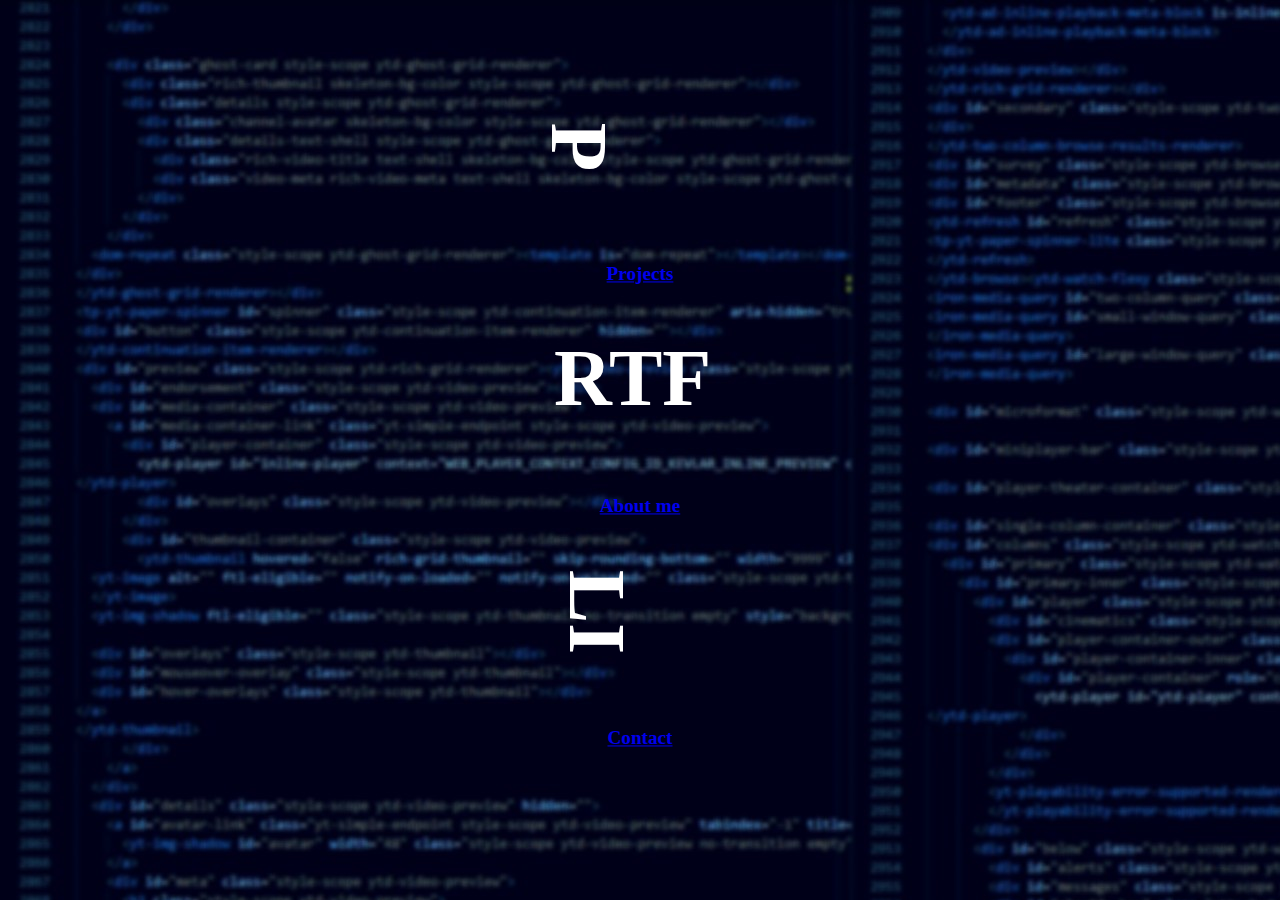
<file: index.html>
<!DOCTYPE html>
<html lang="en">
<head>
  <meta charset="utf-8">
  <meta name="viewport" content="width=device-width, initial-scale=1">
  
  <link href="https://cdn.jsdelivr.net/npm/bootstrap@5.2.0/dist/css/bootstrap.min.css" rel="stylesheet" integrity="sha384-gH2yIJqKdNHPEq0n4Mqa/HGKIhSkIHeL5AyhkYV8i59U5AR6csBvApHHNl/vI1Bx" crossorigin="anonymous">
  <link href="site_files/css/mystyle.css" rel="stylesheet">
  
  <title>My portfolio</title>
</head>

<body style="background-image: url(idei_poze/fundal/bg_pic_edited.jpg);">
  <main>
    <div class="center-element-portfolio">
      <div class="portfolio-text rotate">P</div>
      <a class="btn btn-outline-light btn-lg btn-circle" href="site_files/project/index.html" role="button">
        <div style="margin-top: 50%;">
          Projects
        </div>
      </a>
      <div class="portfolio-text">RTF</div>
      <a class="btn btn-outline-light btn-lg btn-circle" href="site_files/about/index.html" role="button">
        <div style="margin-top: 50%;">
          About me
        </div>
      </a>
      <div class="portfolio-text rotate">LI</div>
      <a class="btn btn-outline-light btn-lg btn-circle" href="site_files/contact/index.html" role="button">
        <div style="margin-top: 50%;">
          Contact
        </div>
      </a>
    </section>
  </main> 
   
  
  <script src="https://cdn.jsdelivr.net/npm/bootstrap@5.2.0/dist/js/bootstrap.bundle.min.js" integrity="sha384-A3rJD856KowSb7dwlZdYEkO39Gagi7vIsF0jrRAoQmDKKtQBHUuLZ9AsSv4jD4Xa" crossorigin="anonymous"></script>
</body>

</html>
</file>
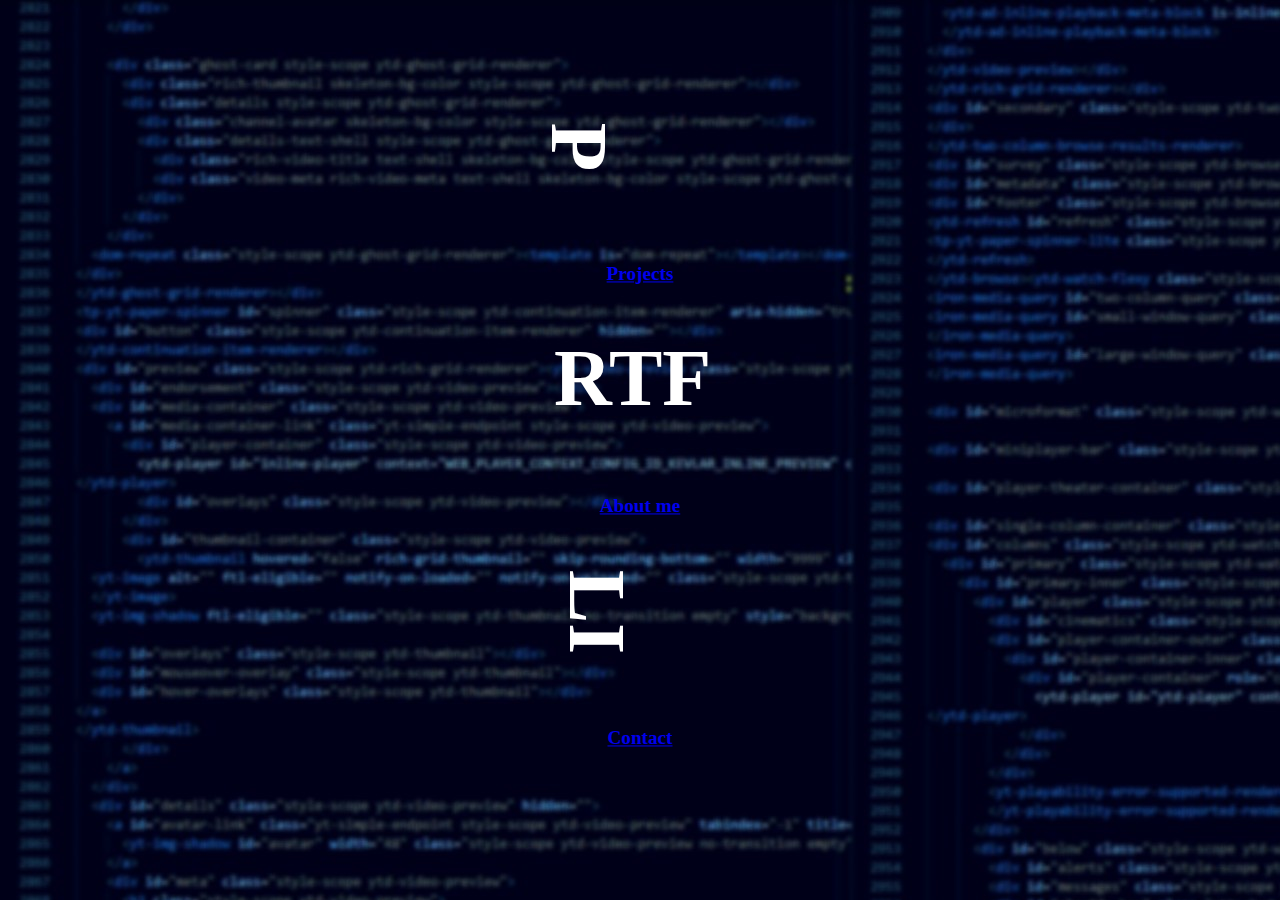
<file: site_files/index.html>
<!DOCTYPE html>
<html lang="en">
<head>
  <meta charset="utf-8">
  <meta name="viewport" content="width=device-width, initial-scale=1">
  
  <link href="https://cdn.jsdelivr.net/npm/bootstrap@5.2.0/dist/css/bootstrap.min.css" rel="stylesheet" integrity="sha384-gH2yIJqKdNHPEq0n4Mqa/HGKIhSkIHeL5AyhkYV8i59U5AR6csBvApHHNl/vI1Bx" crossorigin="anonymous">
  <link href="css/mystyle.css" rel="stylesheet">
  
  <title>My portfolio</title>
</head>

<body style="background-image: url('../idei_poze/fundal/bg_pic_edited.jpg');">
  <main>
    <div class="center-element-portfolio">
      <div class="portfolio-text rotate">P</div>
      <a class="btn btn-outline-light btn-lg btn-circle" href="../site_files/project/index.html" role="button">
        <div style="margin-top: 50%;">
          Projects
        </div>
      </a>
      <div class="portfolio-text">RTF</div>
      <a class="btn btn-outline-light btn-lg btn-circle" href="../site_files/about/index.html" role="button">
        <div style="margin-top: 50%;">
          About me
        </div>
      </a>
      <div class="portfolio-text rotate">LI</div>
      <a class="btn btn-outline-light btn-lg btn-circle" href="../site_files/contact/index.html" role="button">
        <div style="margin-top: 50%;">
          Contact
        </div>
      </a>
    </section>
  </main> 
   
  
  <script src="https://cdn.jsdelivr.net/npm/bootstrap@5.2.0/dist/js/bootstrap.bundle.min.js" integrity="sha384-A3rJD856KowSb7dwlZdYEkO39Gagi7vIsF0jrRAoQmDKKtQBHUuLZ9AsSv4jD4Xa" crossorigin="anonymous"></script>
</body>

</html>
</file>
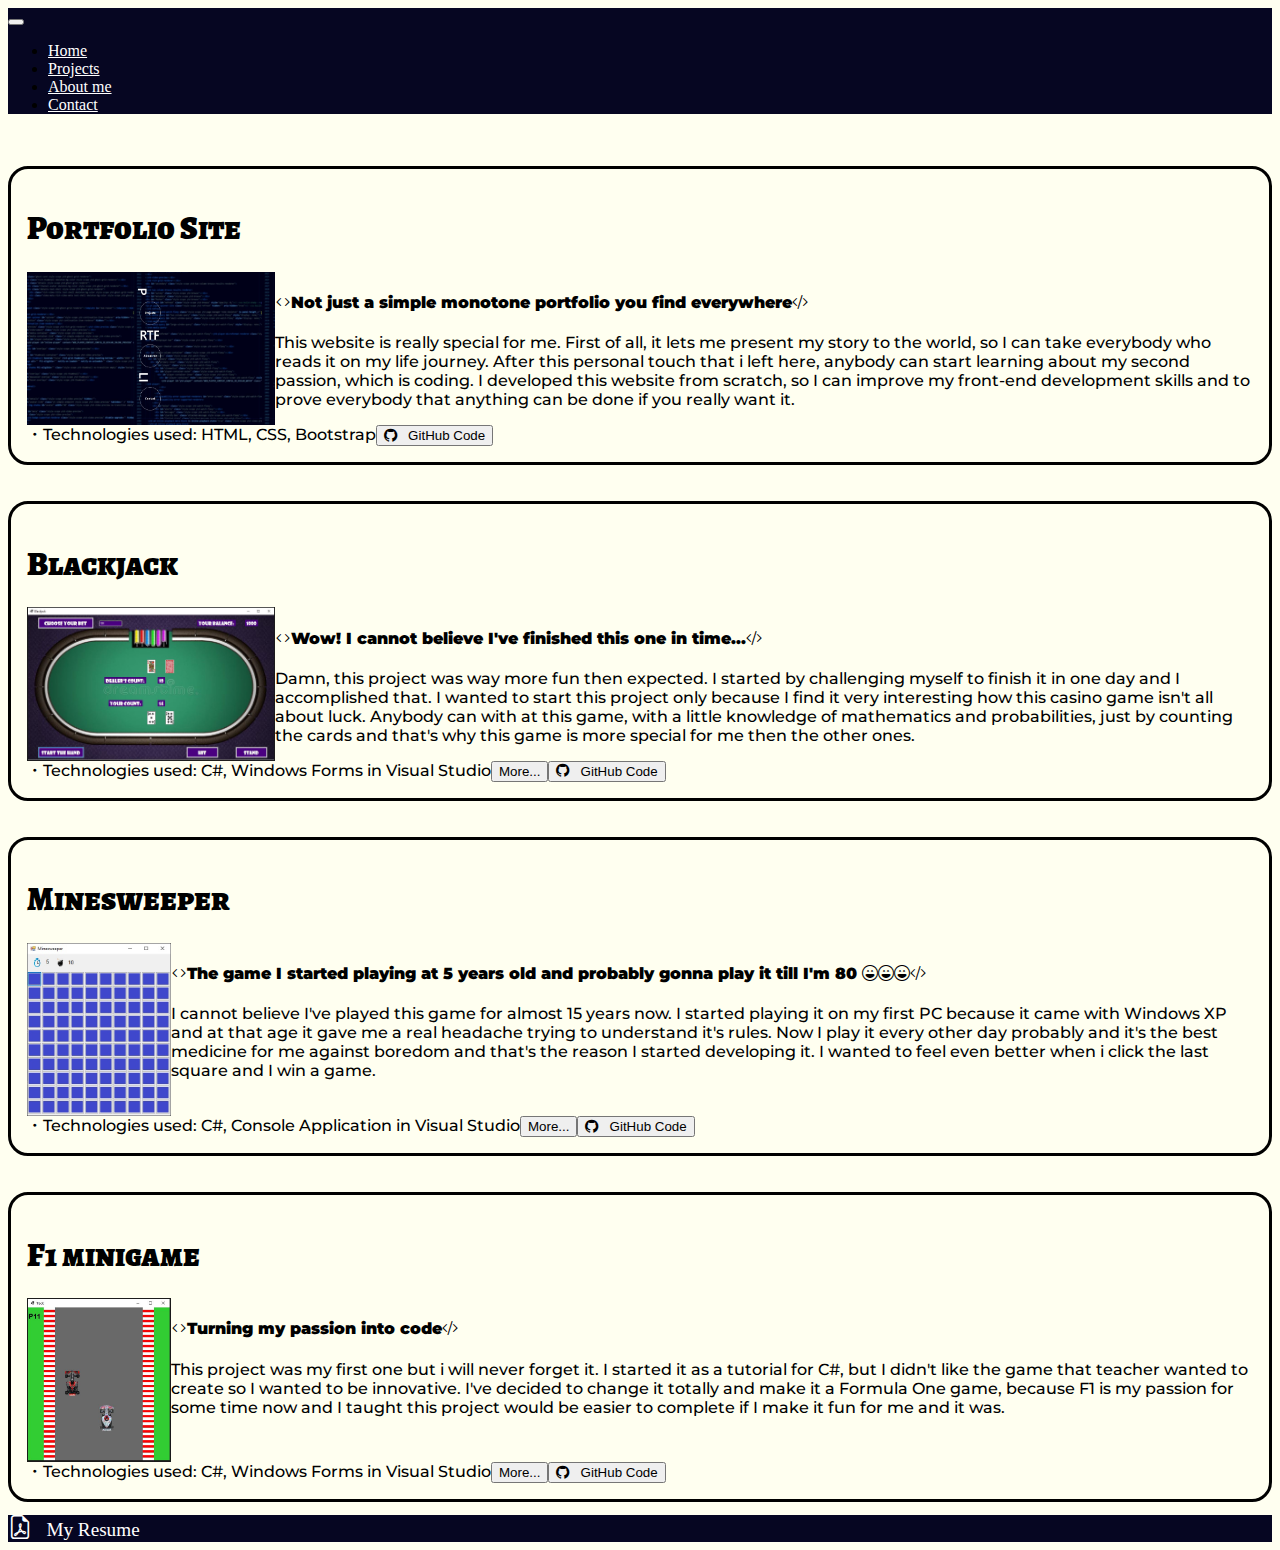
<file: site_files/project/index.html>
<!DOCTYPE html>
<html lang="en">
<head>
    <meta charset="utf-8">
    <meta name="viewport" content="width=device-width, initial-scale=1">
    
    <link rel="stylesheet" href="https://cdn.jsdelivr.net/npm/bootstrap-icons@1.9.1/font/bootstrap-icons.css">
    <link href="https://cdn.jsdelivr.net/npm/bootstrap@5.2.0/dist/css/bootstrap.min.css" rel="stylesheet" integrity="sha384-gH2yIJqKdNHPEq0n4Mqa/HGKIhSkIHeL5AyhkYV8i59U5AR6csBvApHHNl/vI1Bx" crossorigin="anonymous">
    <link href="../css/mystyle.css" rel="stylesheet">
    
    <title>Projects</title>
</head>

<body class="d-flex flex-column min-vh-100">
    
    <header>
        <nav class="navbar navbar-dark navbar-expand-lg sticky-top" style="background-color: rgb(6, 6, 34);">
            
            <button class="ms-5 navbar-toggler" type="button" data-bs-toggle="collapse" data-bs-target="#navbarSupportedContent" aria-controls="navbarSupportedContent" aria-expanded="false" aria-label="Toggle navigation">
                <span class="navbar-toggler-icon"></span>
            </button>
            
            <div class="collapse navbar-collapse" id="navbarSupportedContent">
                <div class="mx-auto">
                    <ul class="navbar-nav mx-auto">
                        <li class="nav-item mx-5 p-2">
                            <a class="navbar-brand" aria-current="page" href="../../index.html" style="color: white;">Home</a>
                        </li>
                        <li class="nav-item mx-5 p-2">
                            <a class="navbar-brand" aria-current="page" href="" style="color: white;">Projects</a>
                        </li>
                        <li class="nav-item mx-5 p-2">
                            <a class="navbar-brand" aria-current="page" href="../about/index.html" style="color: white;">About me</a>
                        </li>
                        <li class="nav-item mx-5 p-2">
                            <a class="navbar-brand" aria-current="page" href="../contact/index.html" style="color: white;">Contact</a>
                        </li>
                    </ul>  
                </div> 
            </div>
            
        </nav>    
    </header>
    
    <main class="mb-5">
        <br><br>
        
        <div class="container-xxl">
            <div style="padding: 1rem; border:0.2rem; border-style: solid; border-radius: 20px;">
                <div>
                    <h1 style="font-family: Alegreya SC;"><b>Portfolio Site</b></h1>
                </div>
                <div style="display: flex;">
                    <img src="../../idei_poze/project_pics/site/site_pic.JPG" class="img-fluid me-2" style="width: 15.5rem;">
                    <div style="font-family: Montserrat; font-weight: 500;">
                        <h4><i class="bi bi-code"></i><b>Not just a simple monotone portfolio you find everywhere</b><i class="bi bi-code-slash"></i></h4>
                        <p>
                            This website is really special for me. First of all, it lets me present my story to the world, so I can take everybody who reads it on my life journey. 
                            After this personal touch that i left here, anybody can start learning about my second passion, which is coding. I developed this website from scratch, 
                            so I can improve my front-end development skills and to prove everybody that anything can be done if you really want it.
                        </p>
                    </div>
                </div>
                <div class="mt-4 me-auto" style="display: flex;">
                    <div style="font-family: Montserrat; font-weight: 500;">
                        <i class="bi bi-dot"></i>Technologies used: HTML, CSS, Bootstrap
                    </div>
                    <div class="ms-auto" style="display: flex;">
                       
                        <a href="https://github.com/Pasca1122/Portofolio-site">
                            <button type="button" class="btn btn-secondary mx-2"><i class="bi bi-github"></i> &nbsp; GitHub Code</button>
                        </a>
                        
                    </div>
                </div>
            </div>
        </div>
        
        <br><br>
        
        <div class="container-xxl">
            <div style="padding: 1rem; border:0.2rem; border-style: solid; border-radius: 20px;">
                <div>
                    <h1 style="font-family: Alegreya SC;"><b>Blackjack</b></h1>
                </div>
                <div style="display: flex;">
                    <img src="../../idei_poze/project_pics/blackjack/main.JPG" class="img-fluid me-2" style="width: 15.5rem;">
                    <div style="font-family: Montserrat; font-weight: 500;">
                        <h4><i class="bi bi-code"></i><b>Wow! I cannot believe I've finished this one in time...</b><i class="bi bi-code-slash"></i></h4>
                        <p>
                            Damn, this project was way more fun then expected. I started by challenging myself to finish it in one day and I accomplished that. 
                            I wanted to start this project only because I find it very interesting how this casino game isn't all about luck. Anybody can with at this 
                            game, with a little knowledge of mathematics and probabilities, just by counting the cards and that's why this game is more special for me then 
                            the other ones.
                        </p>
                    </div> 
                </div>
                <div class="mt-4 me-auto" style="display: flex;">
                    <div style="font-family: Montserrat; font-weight: 500;">
                        <i class="bi bi-dot"></i>Technologies used: C#, Windows Forms in Visual Studio
                    </div>
                    <div class="ms-auto" style="display: flex;">
                        <a href="blackjack.html">
                            <button type="button" class="btn btn-primary">More...</button>
                        </a>
                        <a href="https://github.com/Pasca1122/Blackjack">
                            <button type="button" class="btn btn-secondary mx-2"><i class="bi bi-github"></i> &nbsp; GitHub Code</button>
                        </a> 
                    </div>
                </div>
            </div>
        </div>
        
        <br><br>
        
        <div class="container-xxl">
            <div style="padding: 1rem; border:0.2rem; border-style: solid; border-radius: 20px;">
                <div>
                    <h1 style="font-family: Alegreya SC;"><b>Minesweeper</b></h1>
                </div>
                <div style="display: flex;">                 
                    <img src="../../idei_poze/project_pics/minesweeper/main.JPG" class="img-fluid me-2" style="width: 9rem;">                 
                    <div style="font-family: Montserrat; font-weight: 500;">
                        <h4><i class="bi bi-code"></i><b>The game I started playing at 5 years old and probably gonna play it till I'm 80</b> <i class="bi bi-emoji-laughing"></i><i class="bi bi-emoji-laughing"></i><i class="bi bi-emoji-laughing"></i><i class="bi bi-code-slash"></i></h4>
                        <p class="my-4">
                            I cannot believe I've played this game for almost 15 years now. I started playing it on my first PC because it came with Windows XP 
                            and at that age it gave me a real headache trying to understand it's rules. Now I play it every other day probably and it's the best 
                            medicine for me against boredom and that's the reason I started developing it. I wanted to feel even better when i click the last square 
                            and I win a game.
                        </p>
                    </div>
                </div>
                <div class="mt-4 me-auto" style="display: flex;">
                    <div style="font-family: Montserrat; font-weight: 500;">
                        <i class="bi bi-dot"></i>Technologies used: C#, Console Application in Visual Studio
                    </div>
                    <div class="ms-auto" style="display: flex;">
                        <a href="minesweeper.html">
                            <button type="button" class="btn btn-primary">More...</button>
                        </a>
                        <a href="https://github.com/Pasca1122/Minesweeper">
                            <button type="button" class="btn btn-secondary mx-2"><i class="bi bi-github"></i> &nbsp; GitHub Code</button>
                        </a> 
                    </div>
                </div>
            </div>
        </div>
        
        <br><br>
        
        <div class="container-xxl">
            <div style="padding: 1rem; border:0.2rem; border-style: solid; border-radius: 20px;">
                <div>
                    <h1 style="font-family: Alegreya SC;"><b>F1 minigame</b></h1>
                </div>
                <div style="display: flex;">
                    <img src="../../idei_poze/project_pics/f1-minigame/main.JPG" class="img-fluid me-2" style="width: 9rem;">
                    <div style="font-family: Montserrat; font-weight: 500;">
                        <h4><i class="bi bi-code"></i><b>Turning my passion into code</b><i class="bi bi-code-slash"></i></h4>
                        <p class="my-4">
                            This project was my first one but i will never forget it. I started it as a tutorial for C#, but I didn't like the game 
                            that teacher wanted to create so I wanted to be innovative. I've decided to change it totally and make it a Formula One game, 
                            because F1 is my passion for some time now and I taught this project would be easier to complete if I make it fun for me and it was.
                        </p>
                    </div>
                </div>
                <div class="mt-4 me-auto" style="display: flex;">
                    <div style="font-family: Montserrat; font-weight: 500;">
                        <i class="bi bi-dot"></i>Technologies used: C#, Windows Forms in Visual Studio
                    </div>
                    <div class="ms-auto" style="display: flex;">
                        <a href="f1.html">
                            <button type="button" class="btn btn-primary">More...</button>
                        </a>
                        <a href="https://github.com/Pasca1122/f1-minigame">
                            <button type="button" class="btn btn-secondary mx-2"><i class="bi bi-github"></i> &nbsp; GitHub Code</button>
                        </a> 
                    </div>
                </div>
            </div>
        </div>
        
    </main>
    
    
    <script src="https://cdn.jsdelivr.net/npm/bootstrap@5.2.0/dist/js/bootstrap.bundle.min.js" integrity="sha384-A3rJD856KowSb7dwlZdYEkO39Gagi7vIsF0jrRAoQmDKKtQBHUuLZ9AsSv4jD4Xa" crossorigin="anonymous"></script>
</body>

<footer  class="bd-footer" style="background-color:  rgb(6, 6, 34); margin-top: 1%;">
    <div class="ms-5">
        <div style="font-size: 1.2rem;">
            <a href="../../idei_poze/cv/PascaAlexandruCV.pdf" download><i class="bi bi-file-earmark-pdf" style="font-size: 1.5rem; color: white;"></i></a> 
            <a href="../../idei_poze/cv/PascaAlexandruCV.pdf" style="color: white; text-decoration: none;">&nbsp; My Resume</a>
        </div>
    </div>
</footer>

</html>
</file>
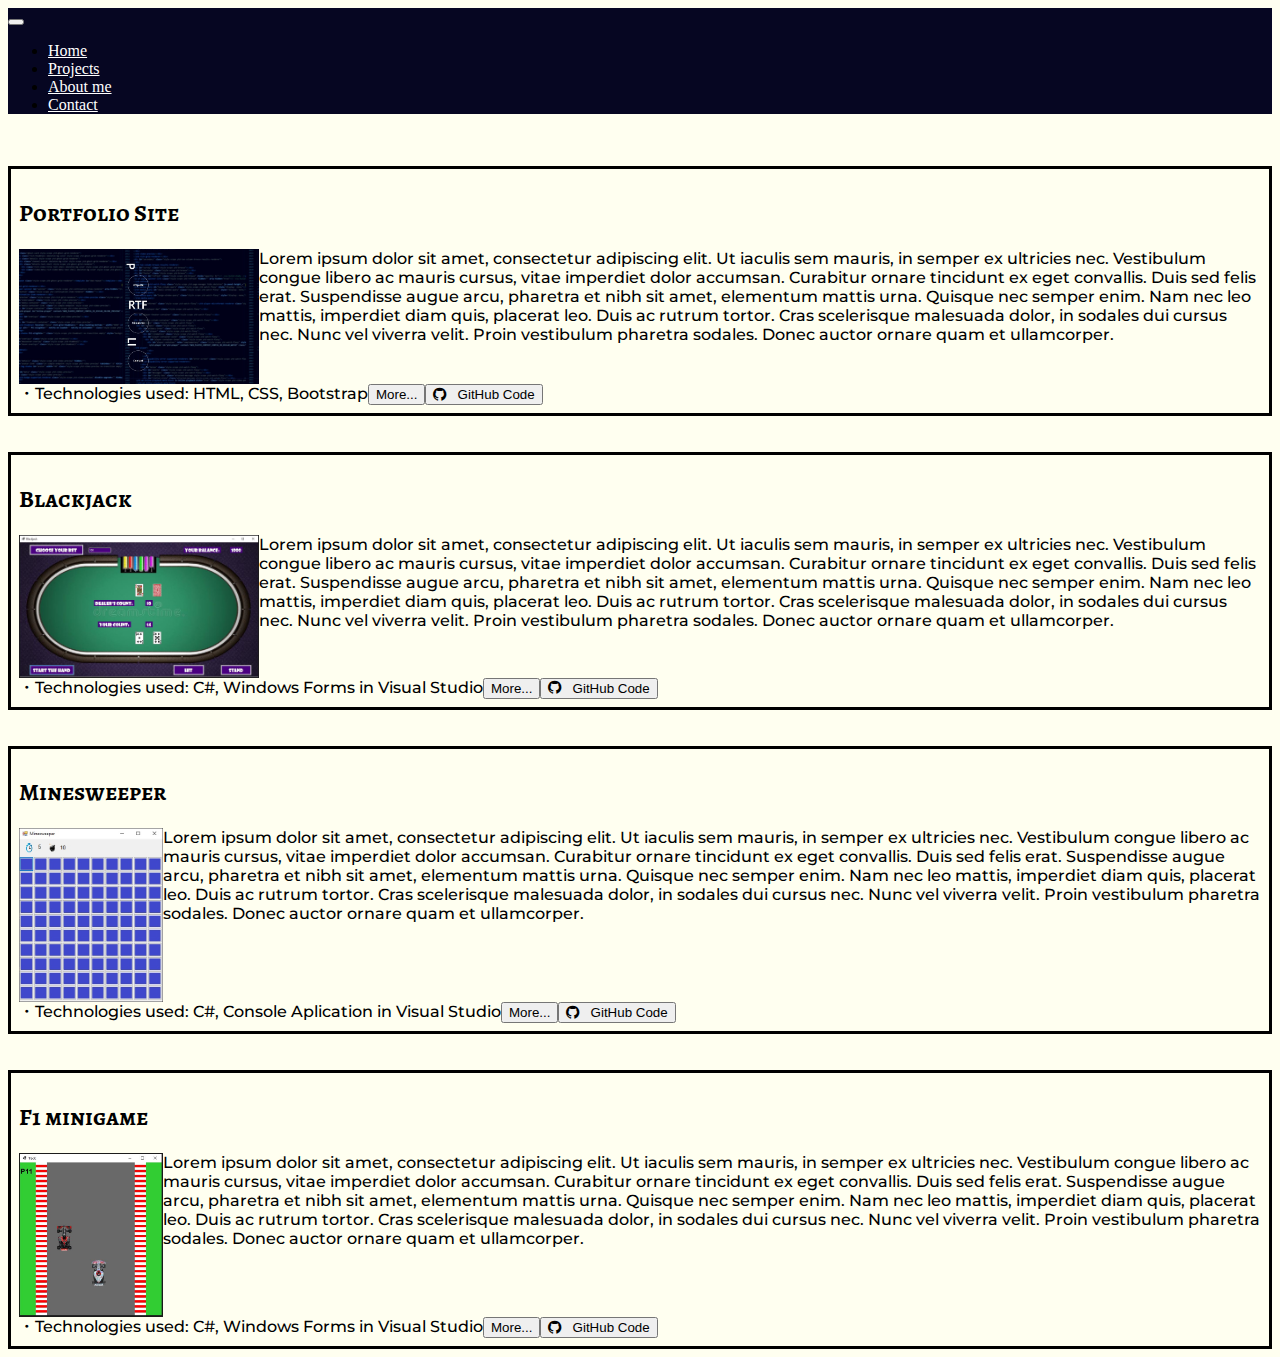
<file: site_files/project.html>
<!DOCTYPE html>
<html lang="en">
<head>
    <meta charset="utf-8">
    <meta name="viewport" content="width=device-width, initial-scale=1">
    
    <link rel="stylesheet" href="https://cdn.jsdelivr.net/npm/bootstrap-icons@1.9.1/font/bootstrap-icons.css">
    <link href="https://cdn.jsdelivr.net/npm/bootstrap@5.2.0/dist/css/bootstrap.min.css" rel="stylesheet" integrity="sha384-gH2yIJqKdNHPEq0n4Mqa/HGKIhSkIHeL5AyhkYV8i59U5AR6csBvApHHNl/vI1Bx" crossorigin="anonymous">
    <link href="css/mystyle.css" rel="stylesheet">
    
    <title>Projects</title>
</head>

<body>
    
    <header>
        <nav class="navbar navbar-dark navbar-expand-lg sticky-top" style="background-color: rgb(6, 6, 34);">
            
            <button class="ms-5 navbar-toggler" type="button" data-bs-toggle="collapse" data-bs-target="#navbarSupportedContent" aria-controls="navbarSupportedContent" aria-expanded="false" aria-label="Toggle navigation">
                <span class="navbar-toggler-icon"></span>
            </button>
           
            <div class="collapse navbar-collapse" id="navbarSupportedContent">
                <div class="mx-auto">
                    <ul class="navbar-nav mx-auto">
                        <li class="nav-item mx-5 p-2">
                            <a class="navbar-brand" aria-current="page" href="index.html" style="color: white;">Home</a>
                        </li>
                        <li class="nav-item mx-5 p-2">
                            <a class="navbar-brand" aria-current="page" href="" style="color: white;">Projects</a>
                        </li>
                        <li class="nav-item mx-5 p-2">
                            <a class="navbar-brand" aria-current="page" href="about.html" style="color: white;">About me</a>
                        </li>
                        <li class="nav-item mx-5 p-2">
                            <a class="navbar-brand" aria-current="page" href="contact.html" style="color: white;">Contact</a>
                        </li>
                    </ul>  
                </div> 
            </div>
        
        </nav>    
    </header>
    
    <main class="mb-5">
        <br><br>
        
        <div class="container-xxl">
            <div style="padding: 0.5rem; border:0.2rem; border-style: solid;">
                <div>
                    <h2 style="font-family: Alegreya SC;">Portfolio Site</h2>
                </div>
                <div style="display: flex;">
                    <img src="../idei_poze/project_pics/site/site_pic.JPG" class="img-fluid me-2" style="width: 15rem;">
                    <div style="font-family: Montserrat; font-weight: 500;">
                        Lorem ipsum dolor sit amet, consectetur adipiscing elit. Ut iaculis sem mauris, in semper ex ultricies nec. Vestibulum 
                        congue libero ac mauris cursus, vitae imperdiet dolor accumsan. Curabitur ornare tincidunt ex eget convallis. Duis sed
                        felis erat. Suspendisse augue arcu, pharetra et nibh sit amet, elementum mattis urna. Quisque nec semper enim. Nam nec
                        leo mattis, imperdiet diam quis, placerat leo. Duis ac rutrum tortor. Cras scelerisque malesuada dolor, in sodales dui
                        cursus nec. Nunc vel viverra velit. Proin vestibulum pharetra sodales. Donec auctor ornare quam et ullamcorper.
                    </div>
                </div>
                <div class="mt-4 me-auto" style="display: flex;">
                    <div style="font-family: Montserrat; font-weight: 500;">
                        <i class="bi bi-dot"></i>Technologies used: HTML, CSS, Bootstrap
                    </div>
                    <div class="ms-auto" style="display: flex;">
                        <button type="button" class="btn btn-primary">More...</button>
                        <a href="https://github.com/Pasca1122/Portofolio-site">
                            <button type="button" class="btn btn-secondary mx-2"><i class="bi bi-github"></i> &nbsp; GitHub Code</button>
                        </a>
                        
                    </div>
                </div>
            </div>
        </div>
        
        <br><br>
        
        <div class="container-xxl">
            <div style="padding: 0.5rem; border:0.2rem; border-style: solid;">
                <div>
                    <h2 style="font-family: Alegreya SC;">Blackjack</h2>
                </div>
                <div style="display: flex;">
                    <img src="../idei_poze/project_pics/blackjack/main.JPG" class="img-fluid me-2" style="width: 15rem;">
                    <div style="font-family: Montserrat; font-weight: 500;">
                        Lorem ipsum dolor sit amet, consectetur adipiscing elit. Ut iaculis sem mauris, in semper ex ultricies nec. Vestibulum 
                        congue libero ac mauris cursus, vitae imperdiet dolor accumsan. Curabitur ornare tincidunt ex eget convallis. Duis sed
                        felis erat. Suspendisse augue arcu, pharetra et nibh sit amet, elementum mattis urna. Quisque nec semper enim. Nam nec
                        leo mattis, imperdiet diam quis, placerat leo. Duis ac rutrum tortor. Cras scelerisque malesuada dolor, in sodales dui
                        cursus nec. Nunc vel viverra velit. Proin vestibulum pharetra sodales. Donec auctor ornare quam et ullamcorper.
                    </div> 
                </div>
                <div class="mt-4 me-auto" style="display: flex;">
                    <div style="font-family: Montserrat; font-weight: 500;">
                        <i class="bi bi-dot"></i>Technologies used: C#, Windows Forms in Visual Studio
                    </div>
                    <div class="ms-auto" style="display: flex;">
                        <button type="button" class="btn btn-primary">More...</button>
                        <a href="https://github.com/Pasca1122/Blackjack">
                            <button type="button" class="btn btn-secondary mx-2"><i class="bi bi-github"></i> &nbsp; GitHub Code</button>
                        </a> 
                    </div>
                </div>
            </div>
        </div>
        
        <br><br>
        
        <div class="container-xxl">
            <div style="padding: 0.5rem; border:0.2rem; border-style: solid;">
                <div>
                    <h2 style="font-family: Alegreya SC;">Minesweeper</h2>
                </div>
                <div style="display: flex;">                 
                    <img src="../idei_poze/project_pics/minesweeper/main.JPG" class="img-fluid me-2" style="width: 9rem;">                 
                    <div style="font-family: Montserrat; font-weight: 500;">
                        Lorem ipsum dolor sit amet, consectetur adipiscing elit. Ut iaculis sem mauris, in semper ex ultricies nec. Vestibulum 
                        congue libero ac mauris cursus, vitae imperdiet dolor accumsan. Curabitur ornare tincidunt ex eget convallis. Duis sed
                        felis erat. Suspendisse augue arcu, pharetra et nibh sit amet, elementum mattis urna. Quisque nec semper enim. Nam nec
                        leo mattis, imperdiet diam quis, placerat leo. Duis ac rutrum tortor. Cras scelerisque malesuada dolor, in sodales dui
                        cursus nec. Nunc vel viverra velit. Proin vestibulum pharetra sodales. Donec auctor ornare quam et ullamcorper.
                    </div>
                </div>
                <div class="mt-4 me-auto" style="display: flex;">
                    <div style="font-family: Montserrat; font-weight: 500;">
                        <i class="bi bi-dot"></i>Technologies used: C#, Console Aplication in Visual Studio
                    </div>
                    <div class="ms-auto" style="display: flex;">
                        <button type="button" class="btn btn-primary">More...</button>
                        <a href="https://github.com/Pasca1122/Minesweeper">
                            <button type="button" class="btn btn-secondary mx-2"><i class="bi bi-github"></i> &nbsp; GitHub Code</button>
                        </a> 
                    </div>
                </div>
            </div>
        </div>
        
        <br><br>
        
        <div class="container-xxl">
            <div style="padding: 0.5rem; border:0.2rem; border-style: solid;">
                <div>
                    <h2 style="font-family: Alegreya SC;">F1 minigame</h2>
                </div>
                <div style="display: flex;">
                    <img src="../idei_poze/project_pics/f1-minigame/main.JPG" class="img-fluid me-2" style="width: 9rem;">
                    <div style="font-family: Montserrat; font-weight: 500;">
                        Lorem ipsum dolor sit amet, consectetur adipiscing elit. Ut iaculis sem mauris, in semper ex ultricies nec. Vestibulum 
                        congue libero ac mauris cursus, vitae imperdiet dolor accumsan. Curabitur ornare tincidunt ex eget convallis. Duis sed
                        felis erat. Suspendisse augue arcu, pharetra et nibh sit amet, elementum mattis urna. Quisque nec semper enim. Nam nec
                        leo mattis, imperdiet diam quis, placerat leo. Duis ac rutrum tortor. Cras scelerisque malesuada dolor, in sodales dui
                        cursus nec. Nunc vel viverra velit. Proin vestibulum pharetra sodales. Donec auctor ornare quam et ullamcorper.
                    </div>
                </div>
                <div class="mt-4 me-auto" style="display: flex;">
                    <div style="font-family: Montserrat; font-weight: 500;">
                        <i class="bi bi-dot"></i>Technologies used: C#, Windows Forms in Visual Studio
                    </div>
                    <div class="ms-auto" style="display: flex;">
                        <button type="button" class="btn btn-primary">More...</button>
                        <a href="https://github.com/Pasca1122/f1-minigame">
                            <button type="button" class="btn btn-secondary mx-2"><i class="bi bi-github"></i> &nbsp; GitHub Code</button>
                        </a> 
                    </div>
                </div>
            </div>
        </div>
        
    </main>
    
    
    <script src="https://cdn.jsdelivr.net/npm/bootstrap@5.2.0/dist/js/bootstrap.bundle.min.js" integrity="sha384-A3rJD856KowSb7dwlZdYEkO39Gagi7vIsF0jrRAoQmDKKtQBHUuLZ9AsSv4jD4Xa" crossorigin="anonymous"></script>
</body>
</html>
</file>
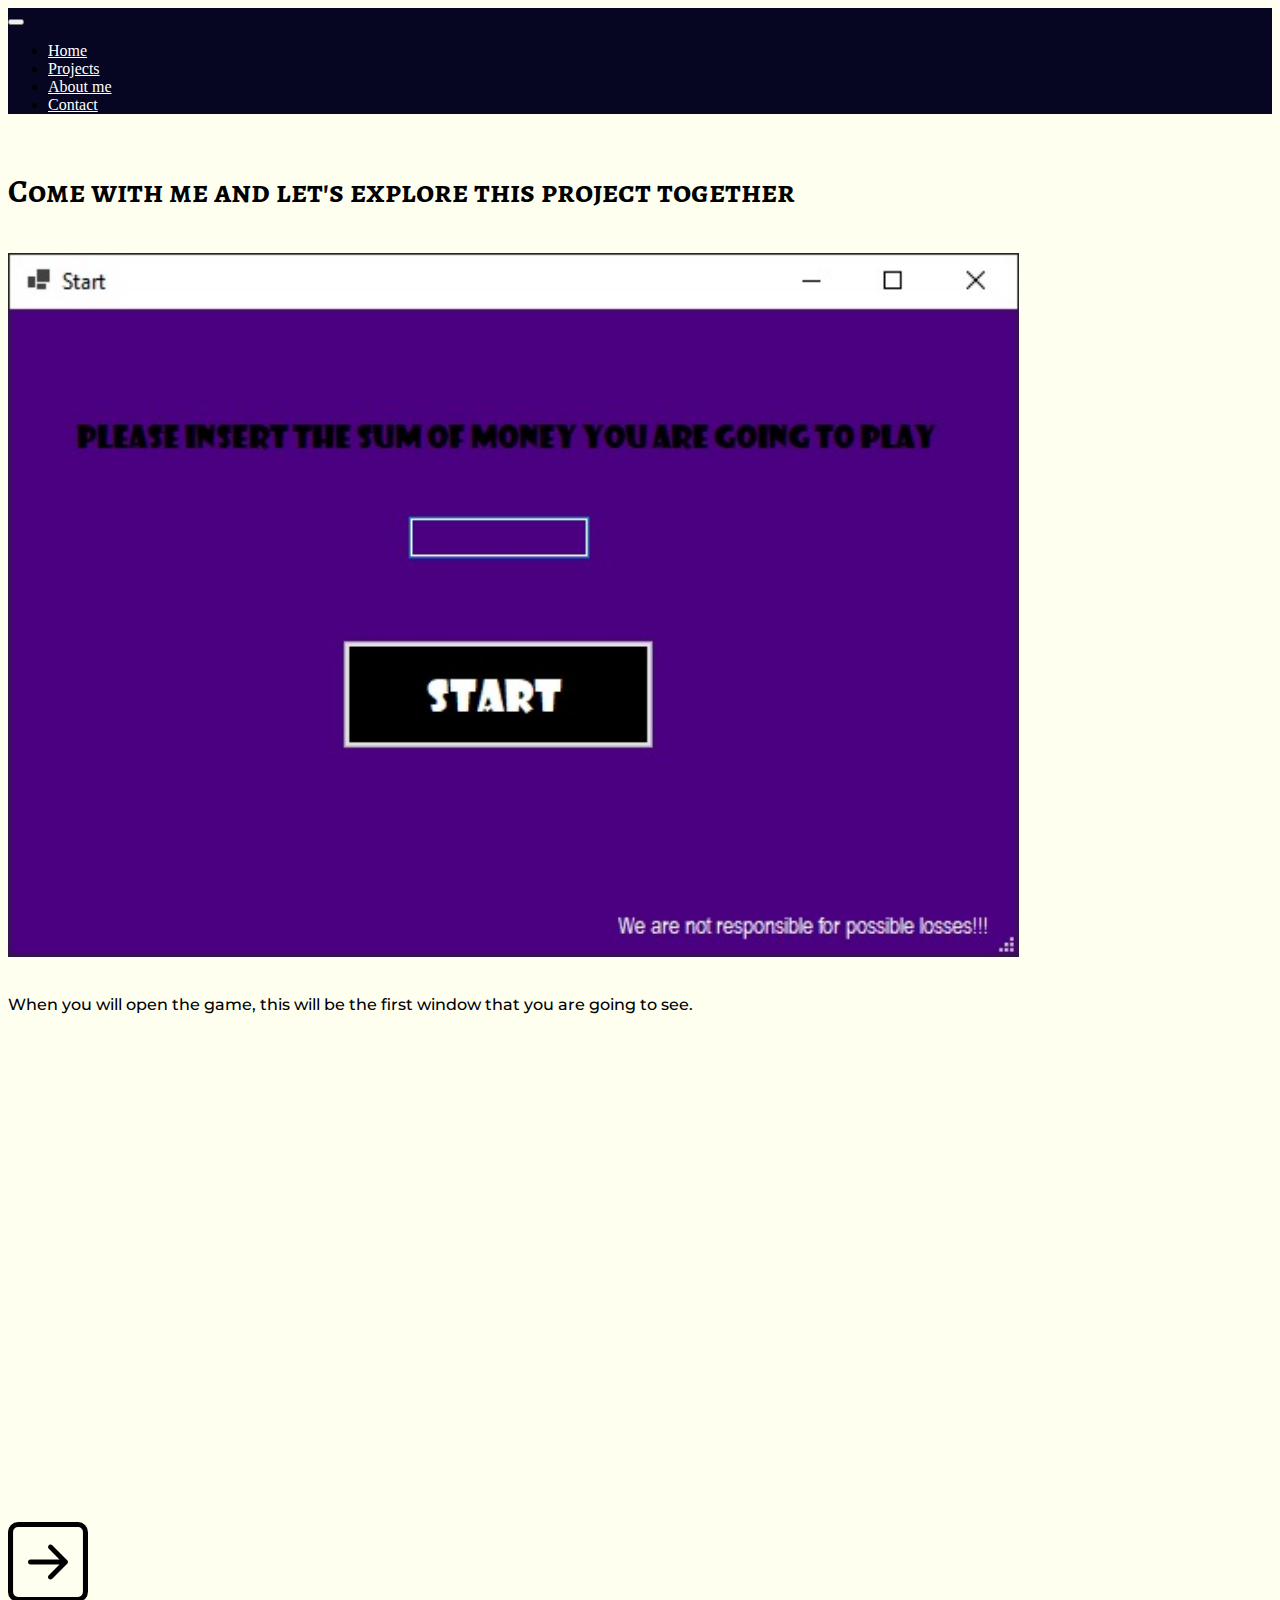
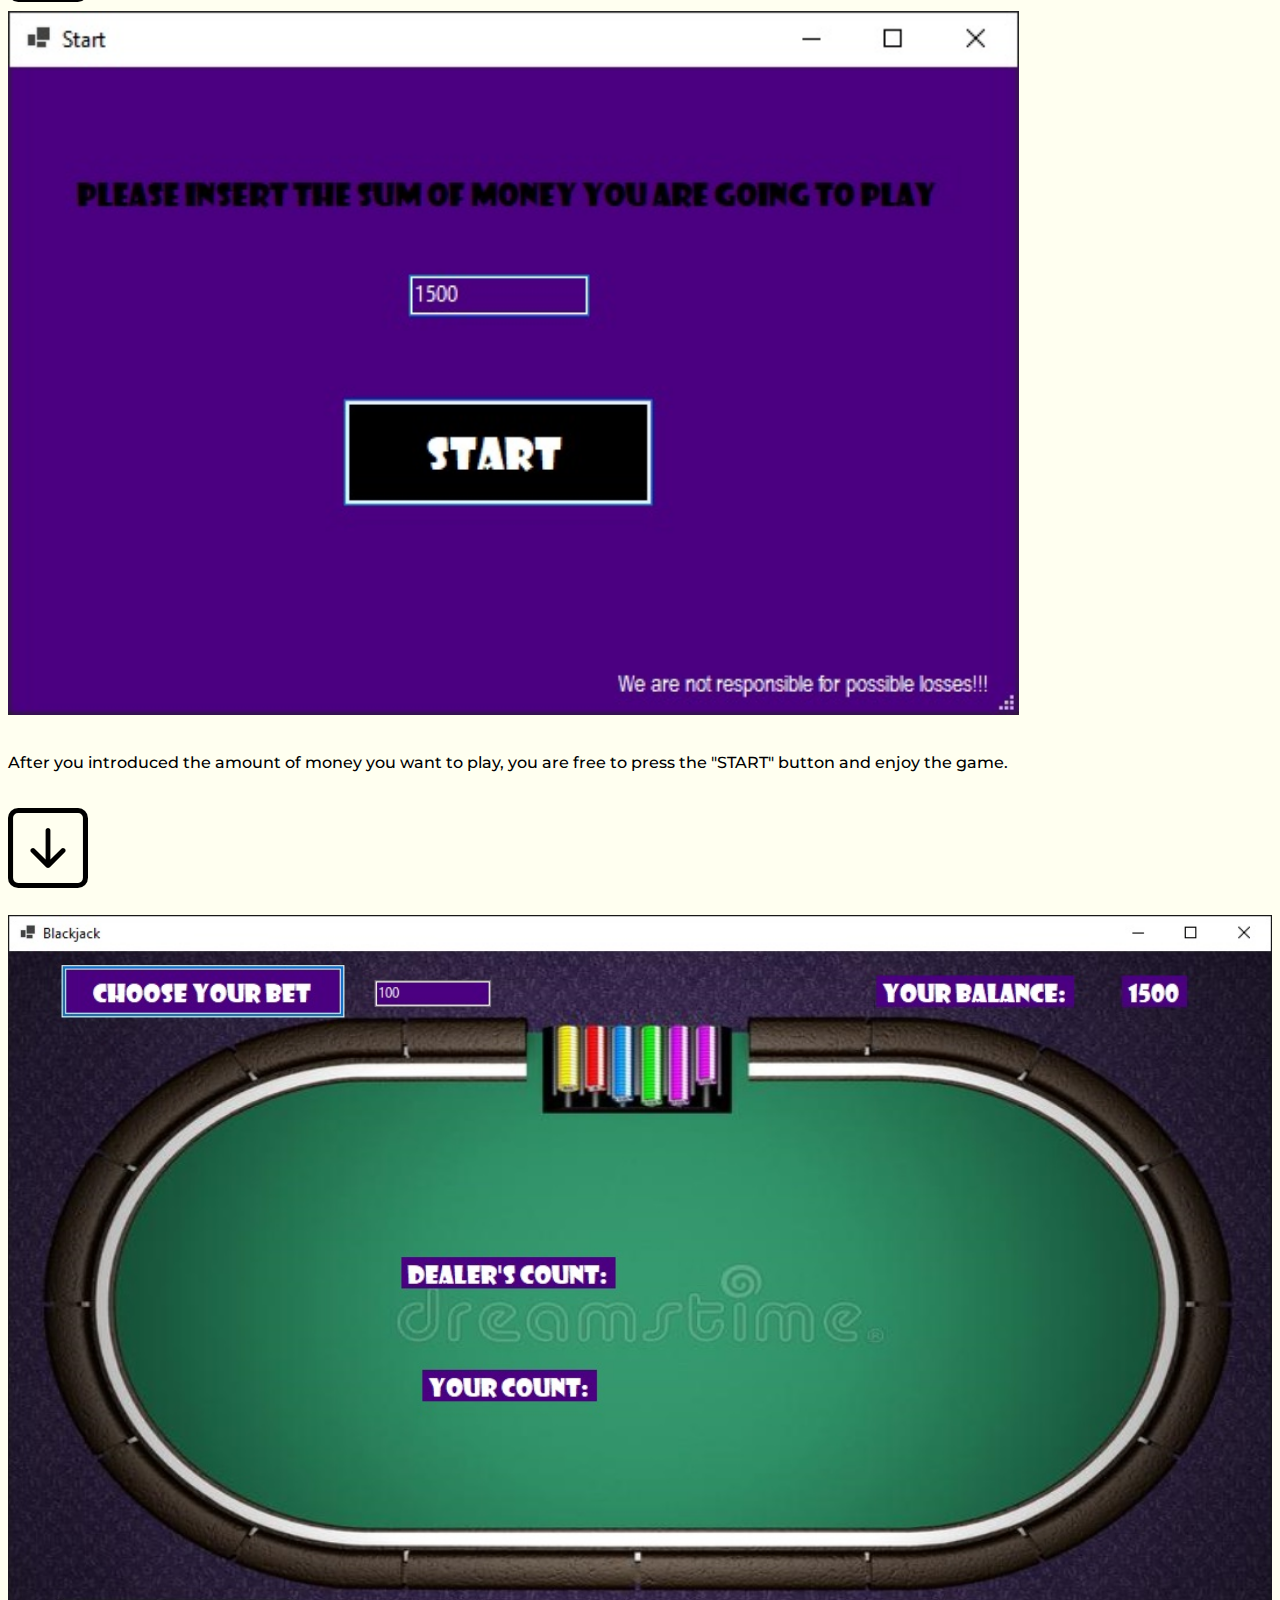
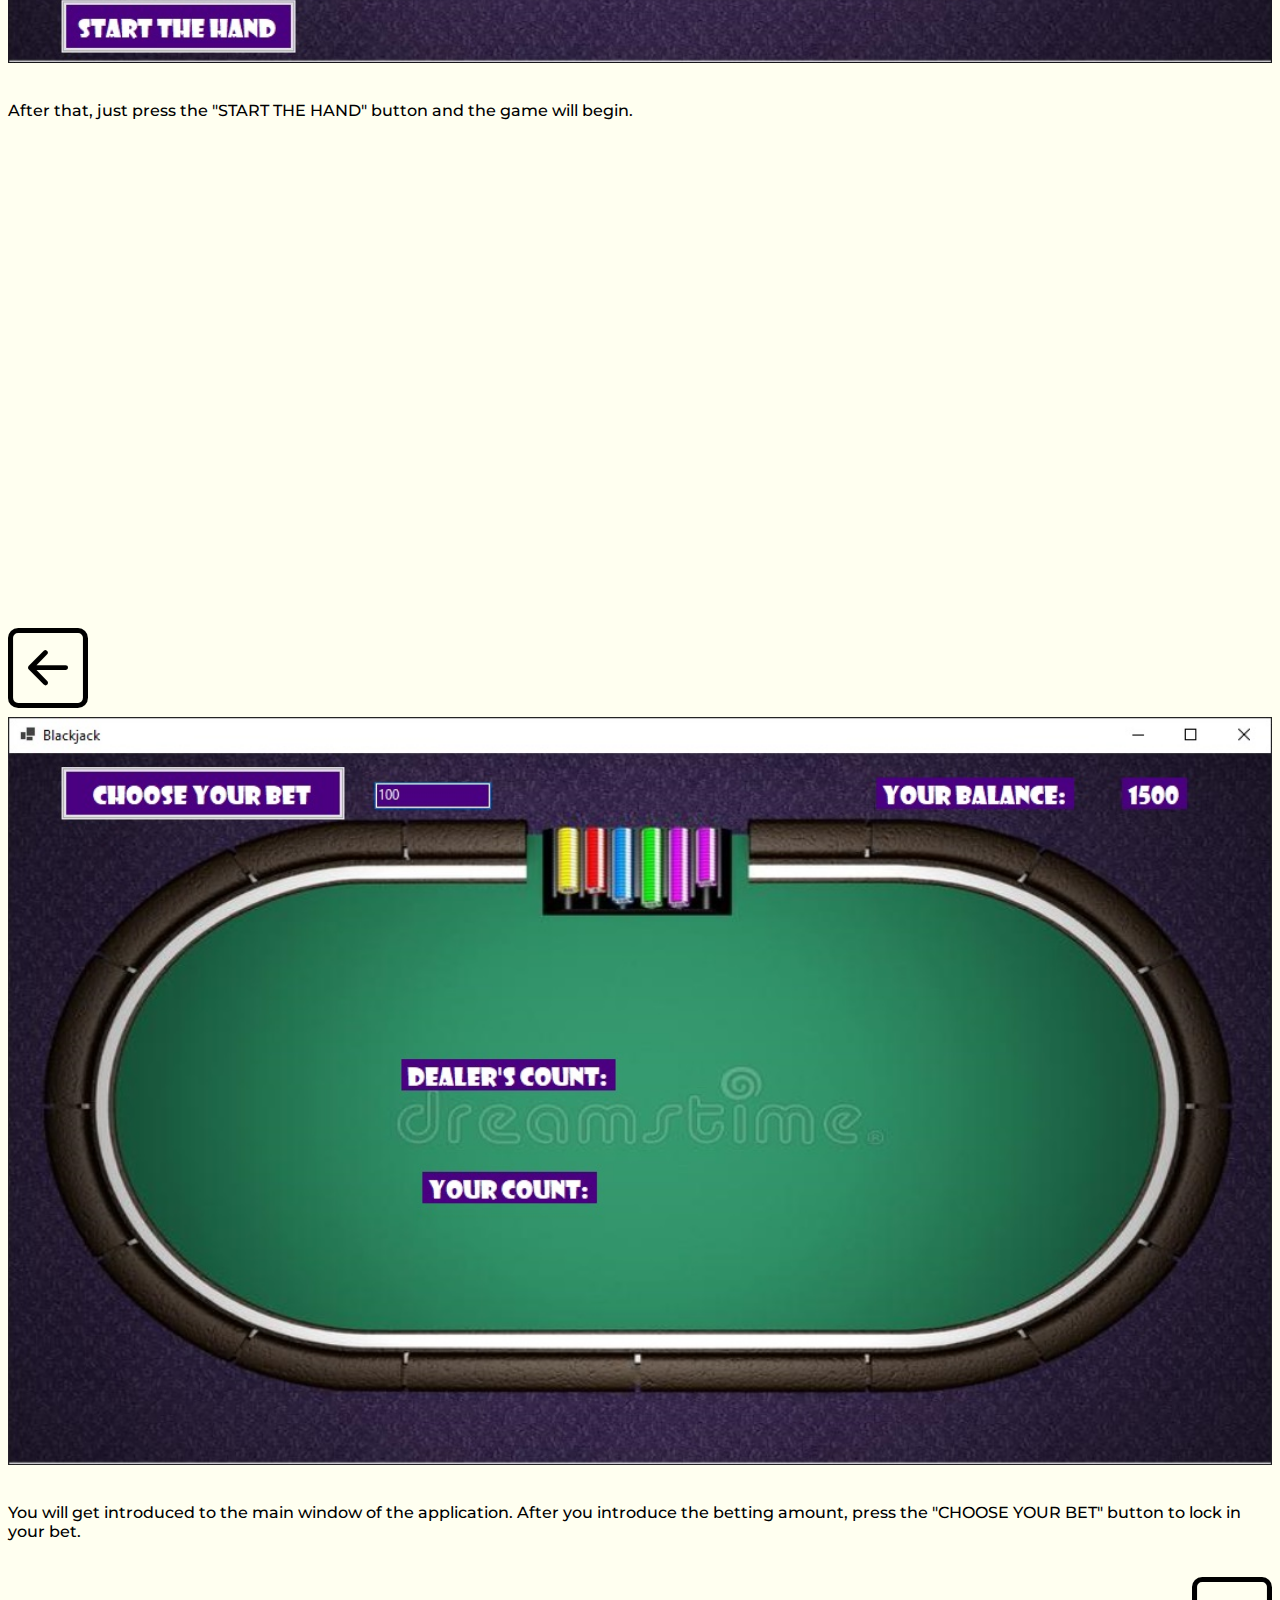
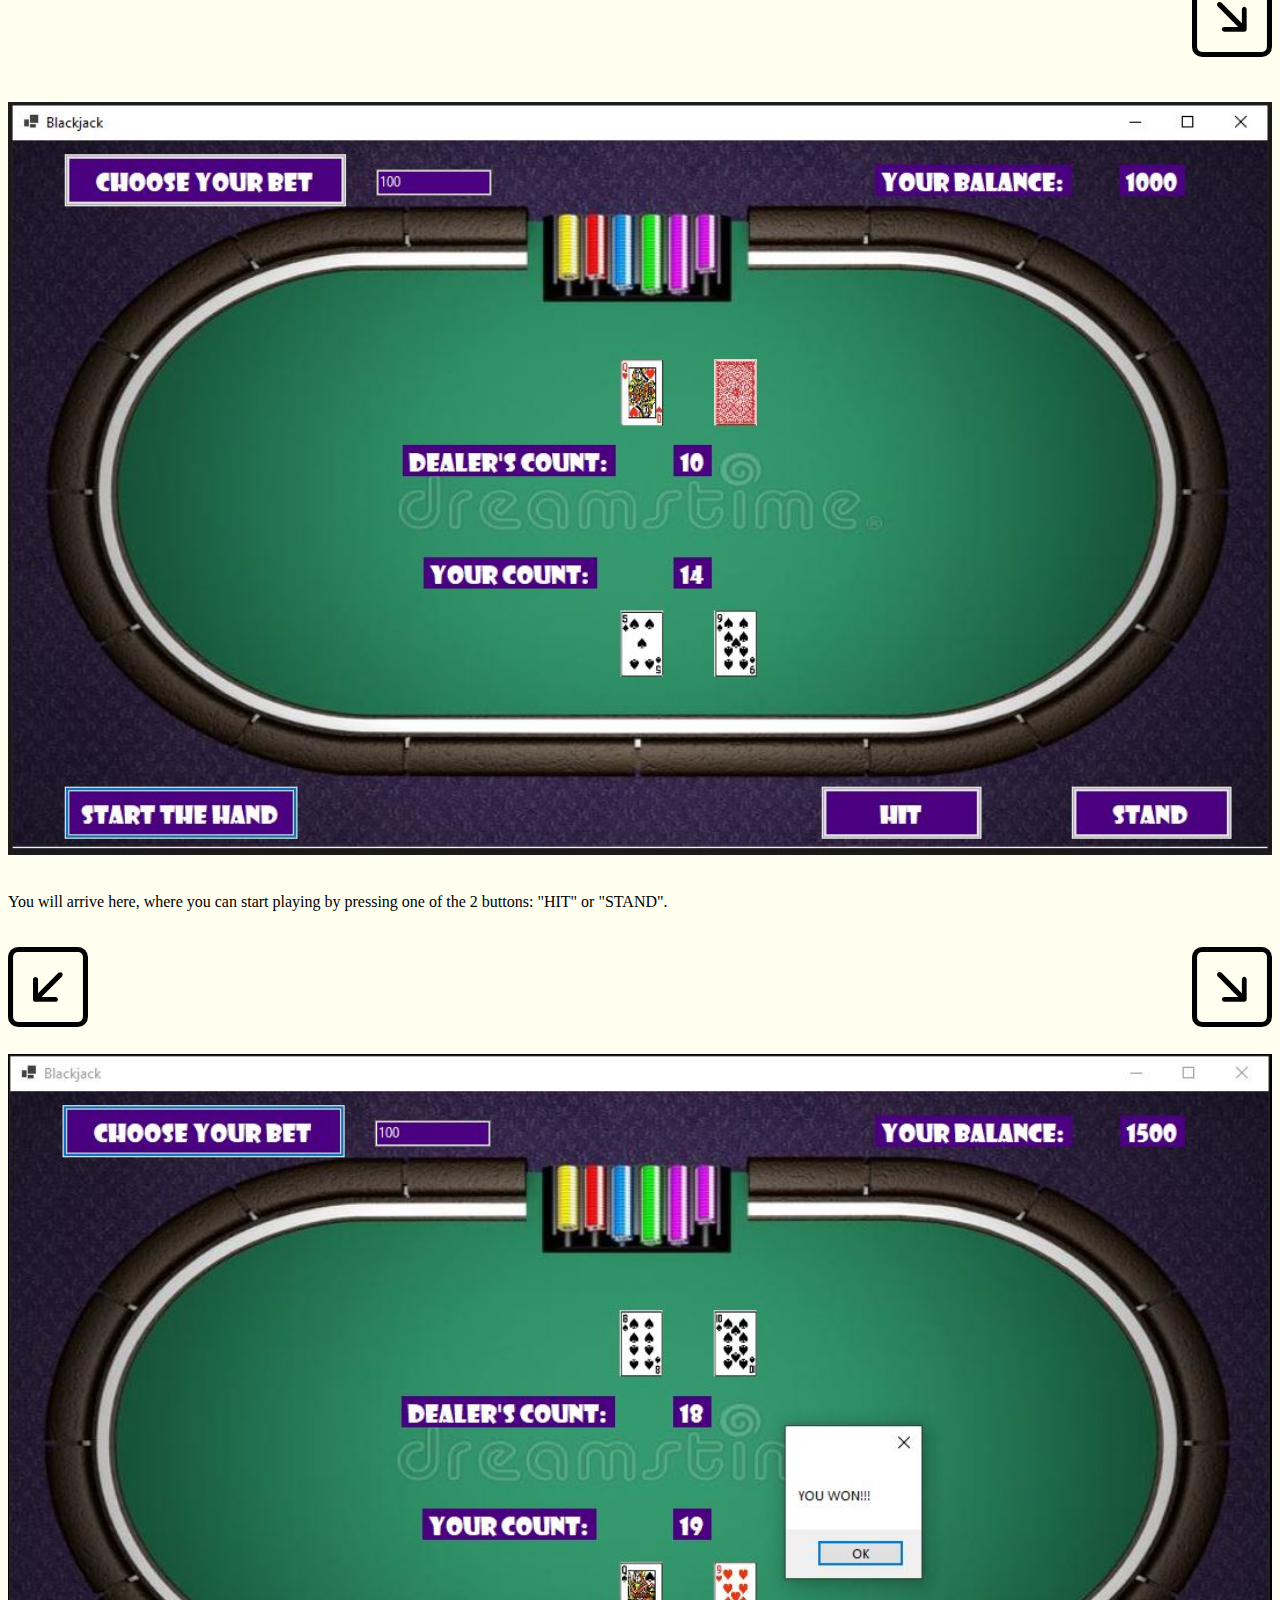
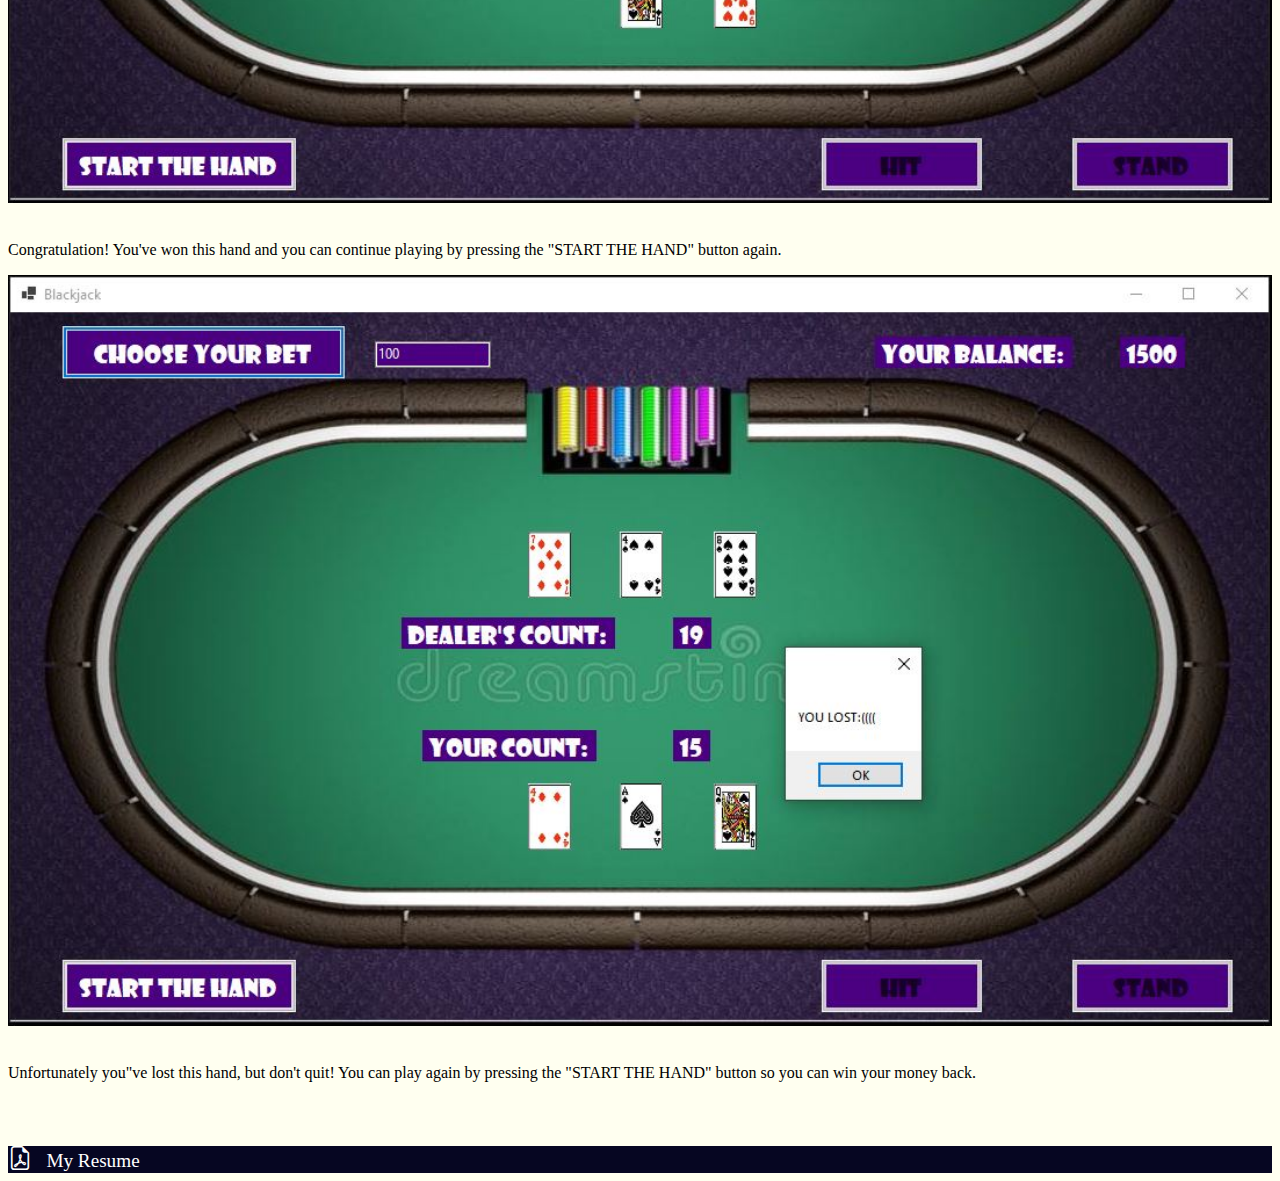
<file: site_files/project/blackjack.html>
<!DOCTYPE html>
<html>
<head>
    <meta charset="utf-8">
    <meta name="viewport" content="width=device-width, initial-scale=1">
    
    <link rel="stylesheet" href="https://cdn.jsdelivr.net/npm/bootstrap-icons@1.9.1/font/bootstrap-icons.css">
    <link href="https://cdn.jsdelivr.net/npm/bootstrap@5.2.0/dist/css/bootstrap.min.css" rel="stylesheet" integrity="sha384-gH2yIJqKdNHPEq0n4Mqa/HGKIhSkIHeL5AyhkYV8i59U5AR6csBvApHHNl/vI1Bx" crossorigin="anonymous">
    <link href="../css/mystyle.css" rel="stylesheet">
    
    <title>Blackjack</title>
</head>

<body class="d-flex flex-column min-vh-100">
    <header>
        <nav class="navbar navbar-dark navbar-expand-lg sticky-top" style="background-color: rgb(6, 6, 34);">
            
            <button class="ms-5 navbar-toggler" type="button" data-bs-toggle="collapse" data-bs-target="#navbarSupportedContent" aria-controls="navbarSupportedContent" aria-expanded="false" aria-label="Toggle navigation">
                <span class="navbar-toggler-icon"></span>
            </button>
            
            <div class="collapse navbar-collapse" id="navbarSupportedContent">
                <div class="mx-auto">
                    <ul class="navbar-nav mx-auto">
                        <li class="nav-item mx-5 p-2">
                            <a class="navbar-brand" aria-current="page" href="../../index.html" style="color: white;">Home</a>
                        </li>
                        <li class="nav-item mx-5 p-2">
                            <a class="navbar-brand" aria-current="page" href="../project/index.html" style="color: white;">Projects</a>
                        </li>
                        <li class="nav-item mx-5 p-2">
                            <a class="navbar-brand" aria-current="page" href="../about/index.html" style="color: white;">About me</a>
                        </li>
                        <li class="nav-item mx-5 p-2">
                            <a class="navbar-brand" aria-current="page" href="../contact/index.html" style="color: white;">Contact</a>
                        </li>
                    </ul>  
                </div> 
            </div>
            
        </nav>    
    </header>
    
    <main style="margin-bottom: 5%;">
        <br>
        
        <div class="container-xxl">
            
            <div class="row">
                <div class="col text-center">
                    <h1 style="font-family: Alegreya SC;">Come with me and let's explore this project together </h1>
                </div>
                
            </div>
            
            <br>
            
            <div class="row text-center">
                <div class="col-5">
                    <div>
                        <img src="../../idei_poze/project_pics/blackjack/intro1.jpg" style="width: 80%;">
                    </div>
                    <br>
                    <p style="font-family: Montserrat; font-weight: 500;">
                        When you will open the game, this will be the first window that you are going to see.
                    </p>
                </div>
                <div class="col-2">
                    <div style="margin-top: 40%;">
                        <i class="bi bi-arrow-right-square" style="font-size: 5rem;"></i>
                    </div>
                </div>
                <div class="col-5">
                    <div>
                        <img src="../../idei_poze/project_pics/blackjack/intro2.jpg" style="width: 80%;">
                    </div>
                    <br>
                    <p style="font-family: Montserrat; font-weight: 500;">
                        After you introduced the amount of money you want to play, you are free to press the "START" button and enjoy the game.
                    </p>
               </div>  
            </div>     
            
           <br>
            
            <div class="row text-center">
                <div class="col-5">
                    
                </div>
                <div class="col-2">
                    
                </div>
                <div class="col-5">
                    <i class="bi bi-arrow-down-square" style="font-size: 5rem;"></i>
                </div>
            </div>
            
            <br>
            
            <div class="row text-center">
                <div class="col-5">
                    <div>
                        <img src="../../idei_poze/project_pics/blackjack/start.jpg" style="width: 100%;">
                    </div>
                    <br>
                    <p style="font-family: Montserrat; font-weight: 500;">
                        After that, just press the "START THE HAND" button and the game will begin.
                    </p>
                </div>
                <div class="col-2">
                    <div style="margin-top: 40%;">
                        <i class="bi bi-arrow-left-square" style="font-size: 5rem;"></i>
                    </div>
                </div>
                <div class="col-5">
                    <div>
                        <img src="../../idei_poze/project_pics/blackjack/bet.jpg" style="width: 100%;">
                    </div>
                    <br>
                    <p style="font-family: Montserrat; font-weight: 500;">
                        You will get introduced to the main window of the application. After you introduce the betting amount, 
                        press the "CHOOSE YOUR BET" button to lock in your bet.
                    </p>
                </div>
            </div>
          
            <br>
           
            <div class="row text-center">
                <div class="col-4" style="display:flex ;justify-content: end;">
                    <i class="bi bi-arrow-down-right-square" style="font-size: 5rem;"></i>
                </div>
                <div class="col-4">
                    
                </div>
                <div class="col-4">
                    
                    
                </div>
            </div>
            
            <br>
            <br>

            <div class="row text-center">  
                <div class="col" >
                   
                </div>
                <div class="col-5">
                    <div>
                        <img src="../../idei_poze/project_pics/blackjack/main.JPG" style="width: 100%;">
                    </div>
                    <br>
                    <p>
                        You will arrive here, where you can start playing by pressing one of the 2 buttons: "HIT" or "STAND".
                    </p>
                </div>
                <div class="col">
                    
                </div>
            </div>

            <br>
            
            <div class="row text-center">
                <div class="col"></div>
                <div class="col-3">
                    
                    <div style="display: flex; justify-content: space-between;">
                        <div>
                            <i class="bi bi-arrow-down-left-square" style="font-size: 5rem;"></i>
                        </div>
                        <div>
                            <i class="bi bi-arrow-down-right-square" style="font-size: 5rem;"></i>
                        </div>
                    </div>
                    
                </div>
                <div class="col"></div>
            </div>

            <br>
            
            <div class="row text-center">
                <div class="col-5">
                    <div>
                        <img src="../../idei_poze/project_pics/blackjack/win.JPG" style="width: 100%;">
                    </div>
                    <br>
                    <p>
                        Congratulation! You've won this hand and you can continue playing by pressing the "START THE HAND" button again.
                    </p>
                </div>
                <div class="col-2">
                    
                </div>
                <div class="col-5">
                    <div>
                        <img src="../../idei_poze/project_pics/blackjack/lose.JPG" style="width: 100%;">
                    </div>
                    <br>
                    <p>
                        Unfortunately you"ve lost this hand, but don't quit! You can play again by pressing the "START THE HAND" button 
                        so you can win your money back.
                    </p>
                </div>
            </div>
            
            
            
        </div>      
        
    </main>
    
    <script src="https://cdn.jsdelivr.net/npm/bootstrap@5.2.0/dist/js/bootstrap.bundle.min.js" integrity="sha384-A3rJD856KowSb7dwlZdYEkO39Gagi7vIsF0jrRAoQmDKKtQBHUuLZ9AsSv4jD4Xa" crossorigin="anonymous"></script>
</body>

<footer  class="bd-footer" style="background-color:  rgb(6, 6, 34); margin-top: 1%;">
    <div class="ms-5">
        <div style="font-size: 1.2rem;">
            <a href="../../idei_poze/cv/PascaAlexandruCV.pdf" download><i class="bi bi-file-earmark-pdf" style="font-size: 1.5rem; color: white;"></i></a> 
            <a href="../../idei_poze/cv/PascaAlexandruCV.pdf" style="color: white; text-decoration: none;">&nbsp; My Resume</a>
        </div>
    </div>
</footer>

</html>
</file>
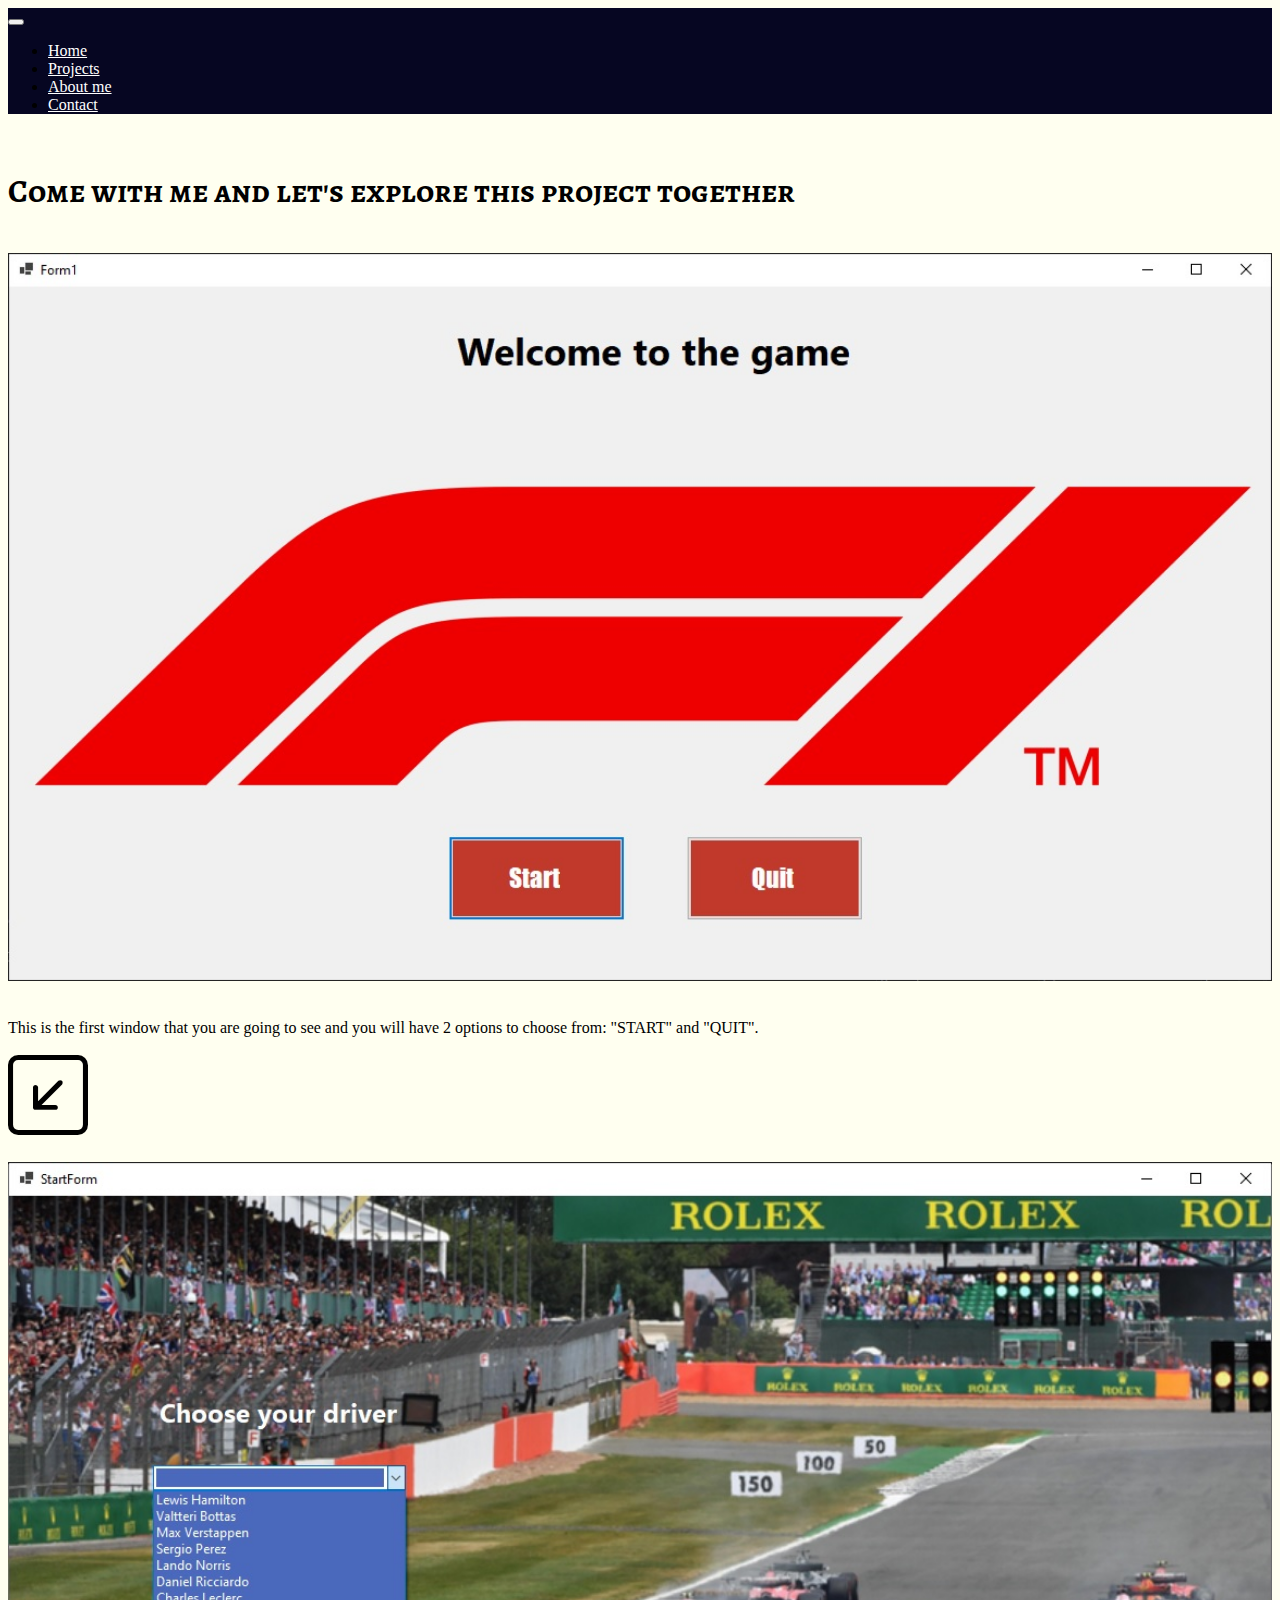
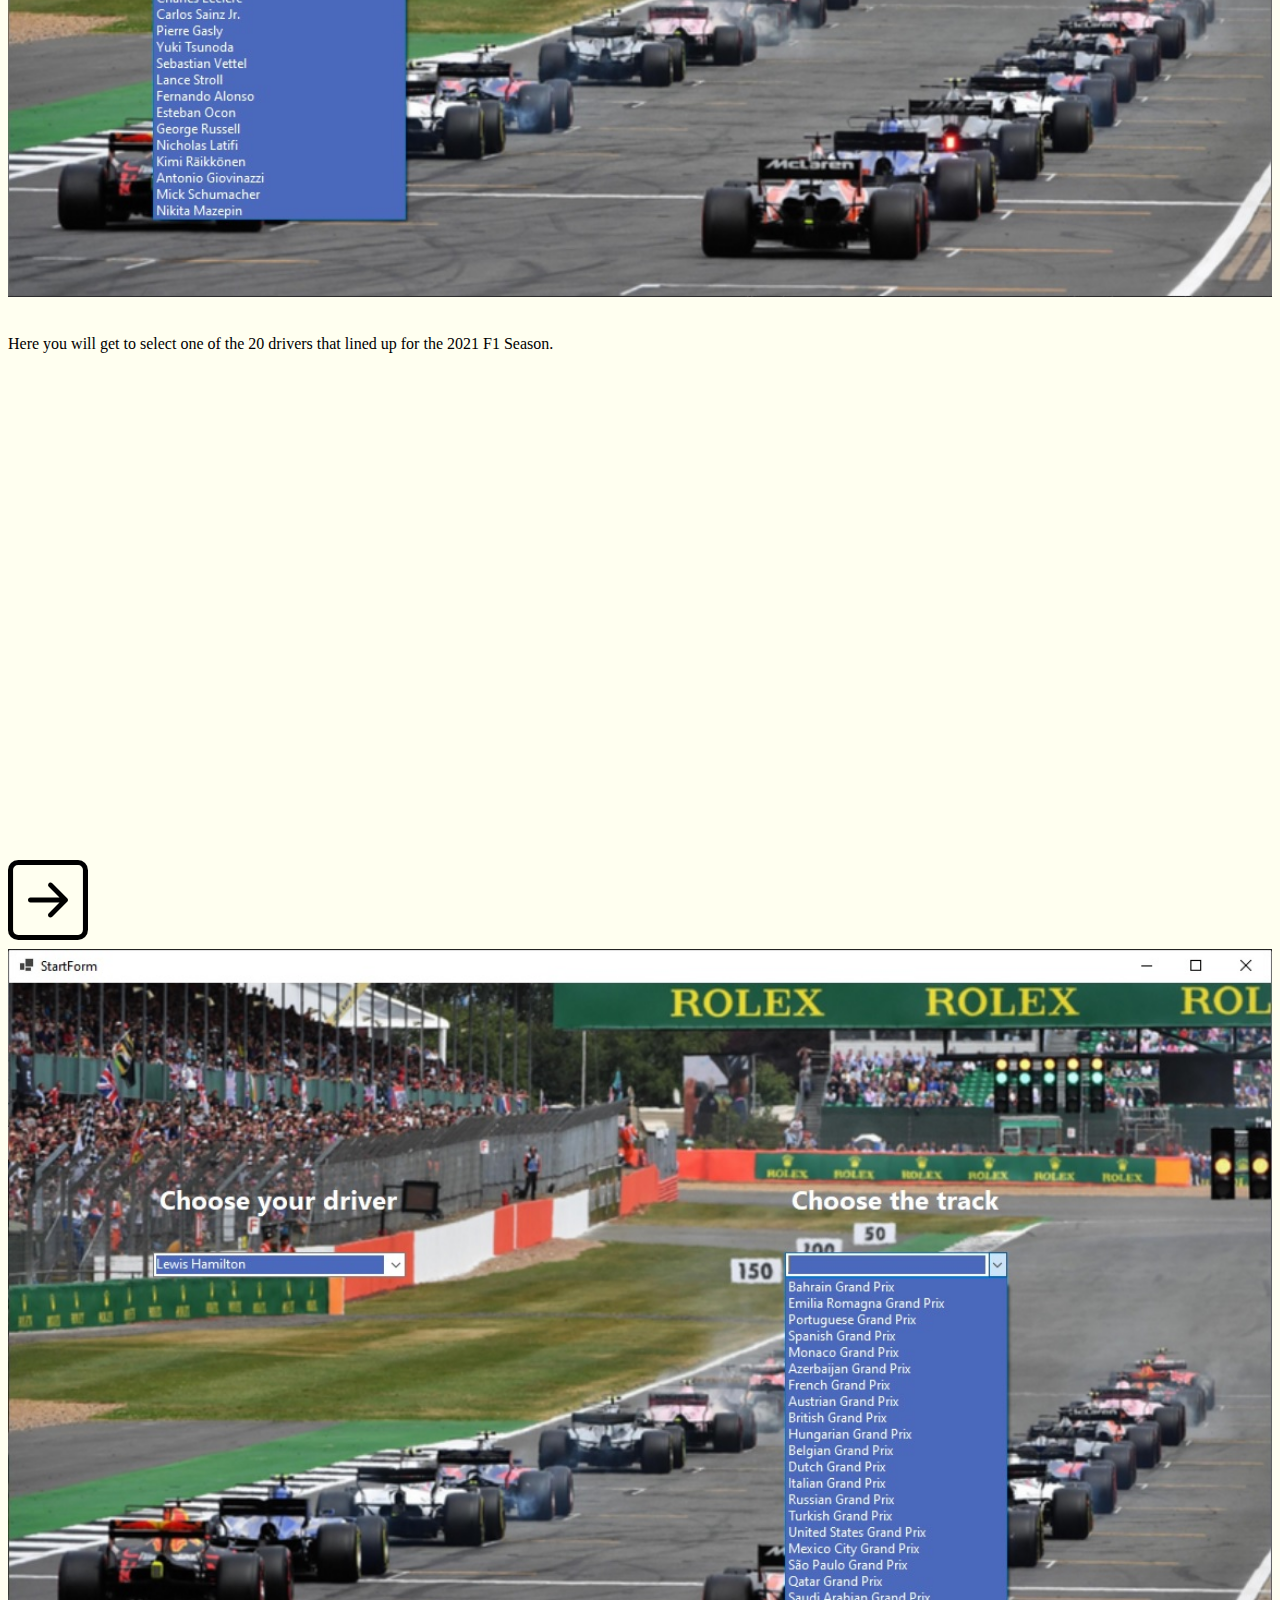
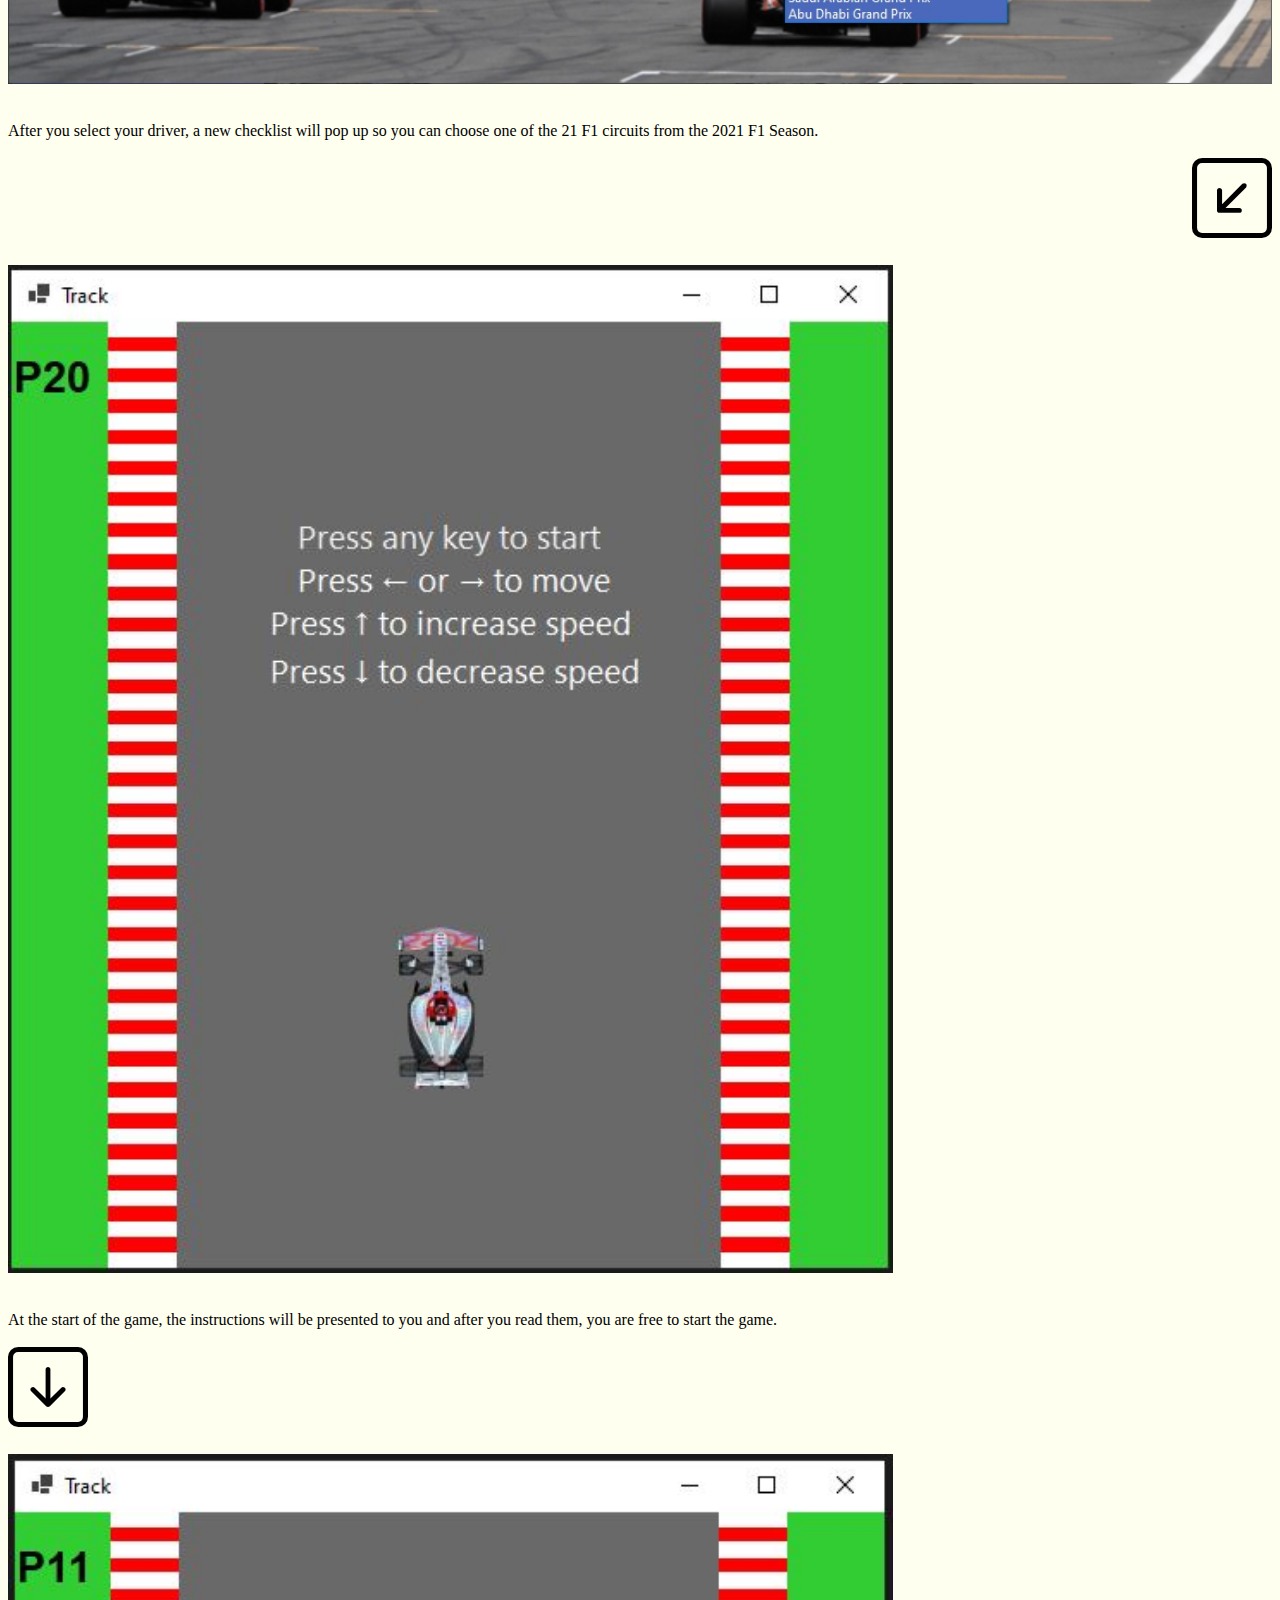
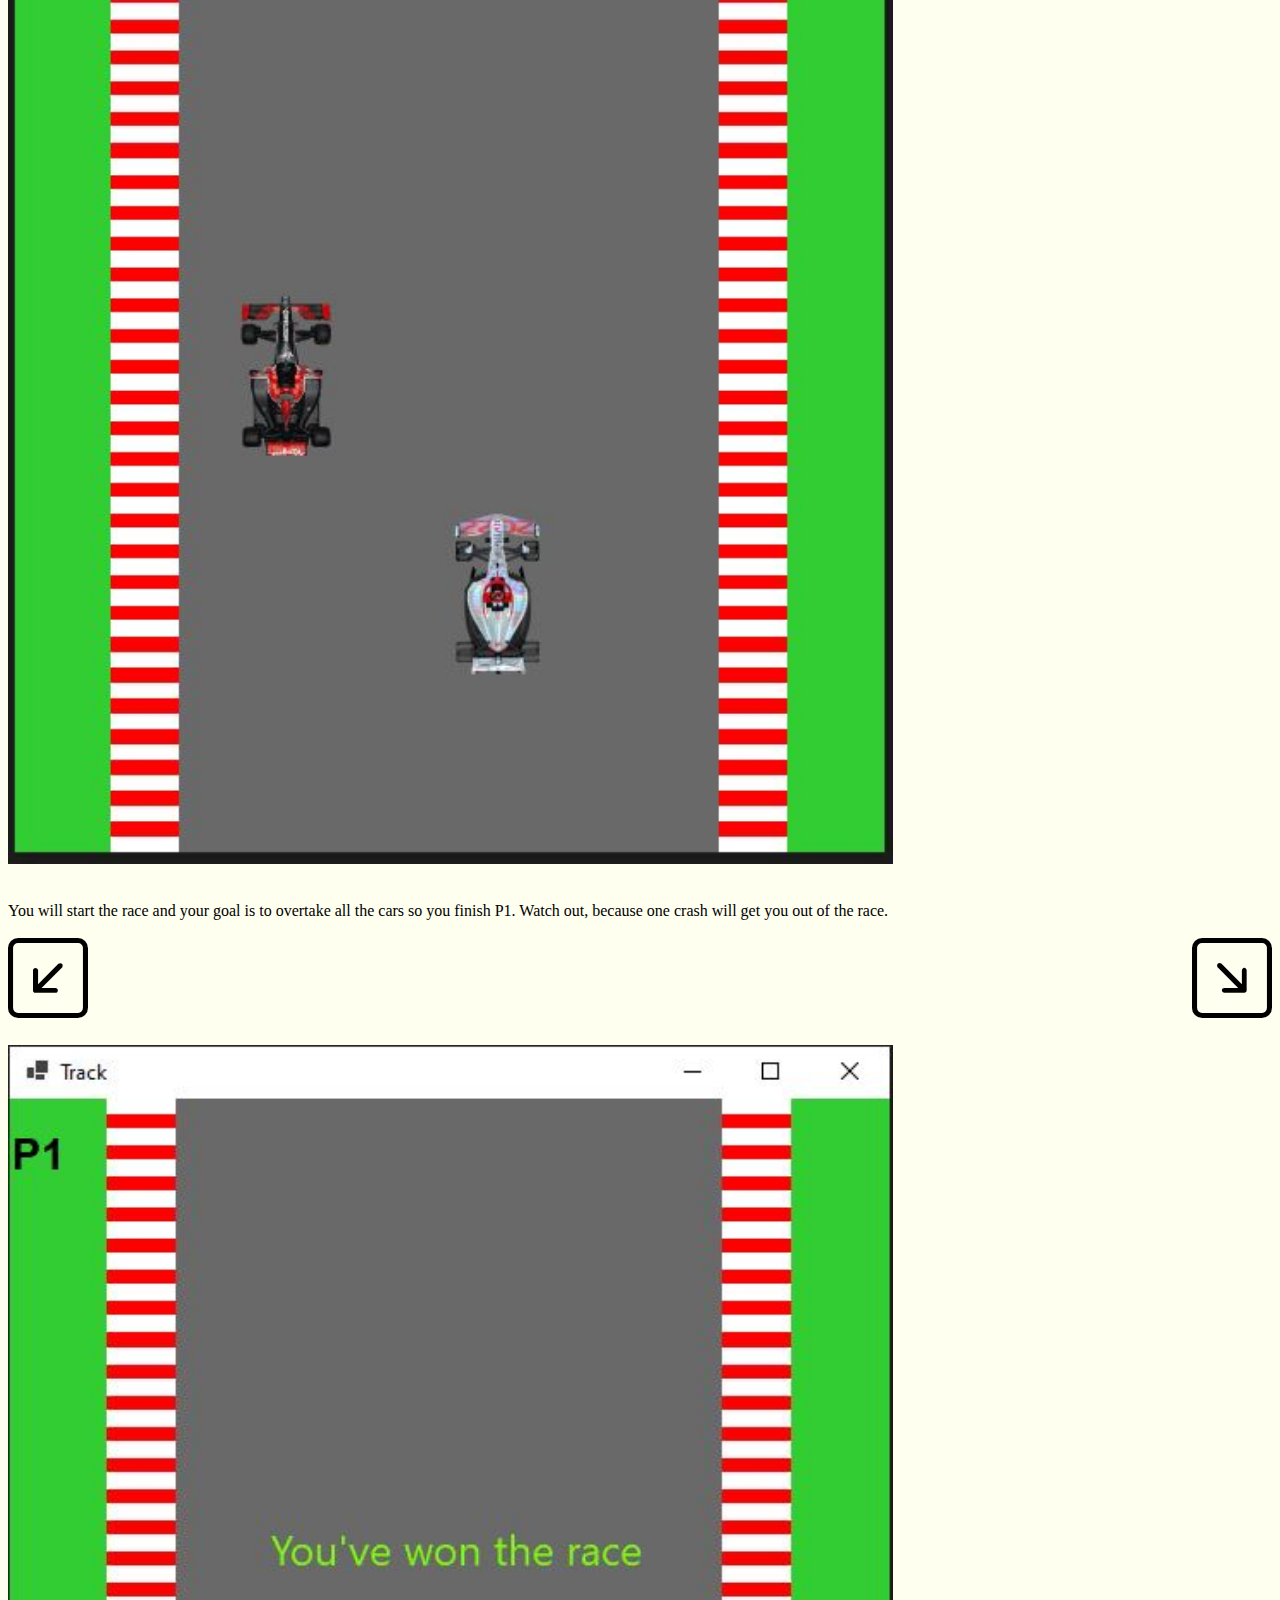
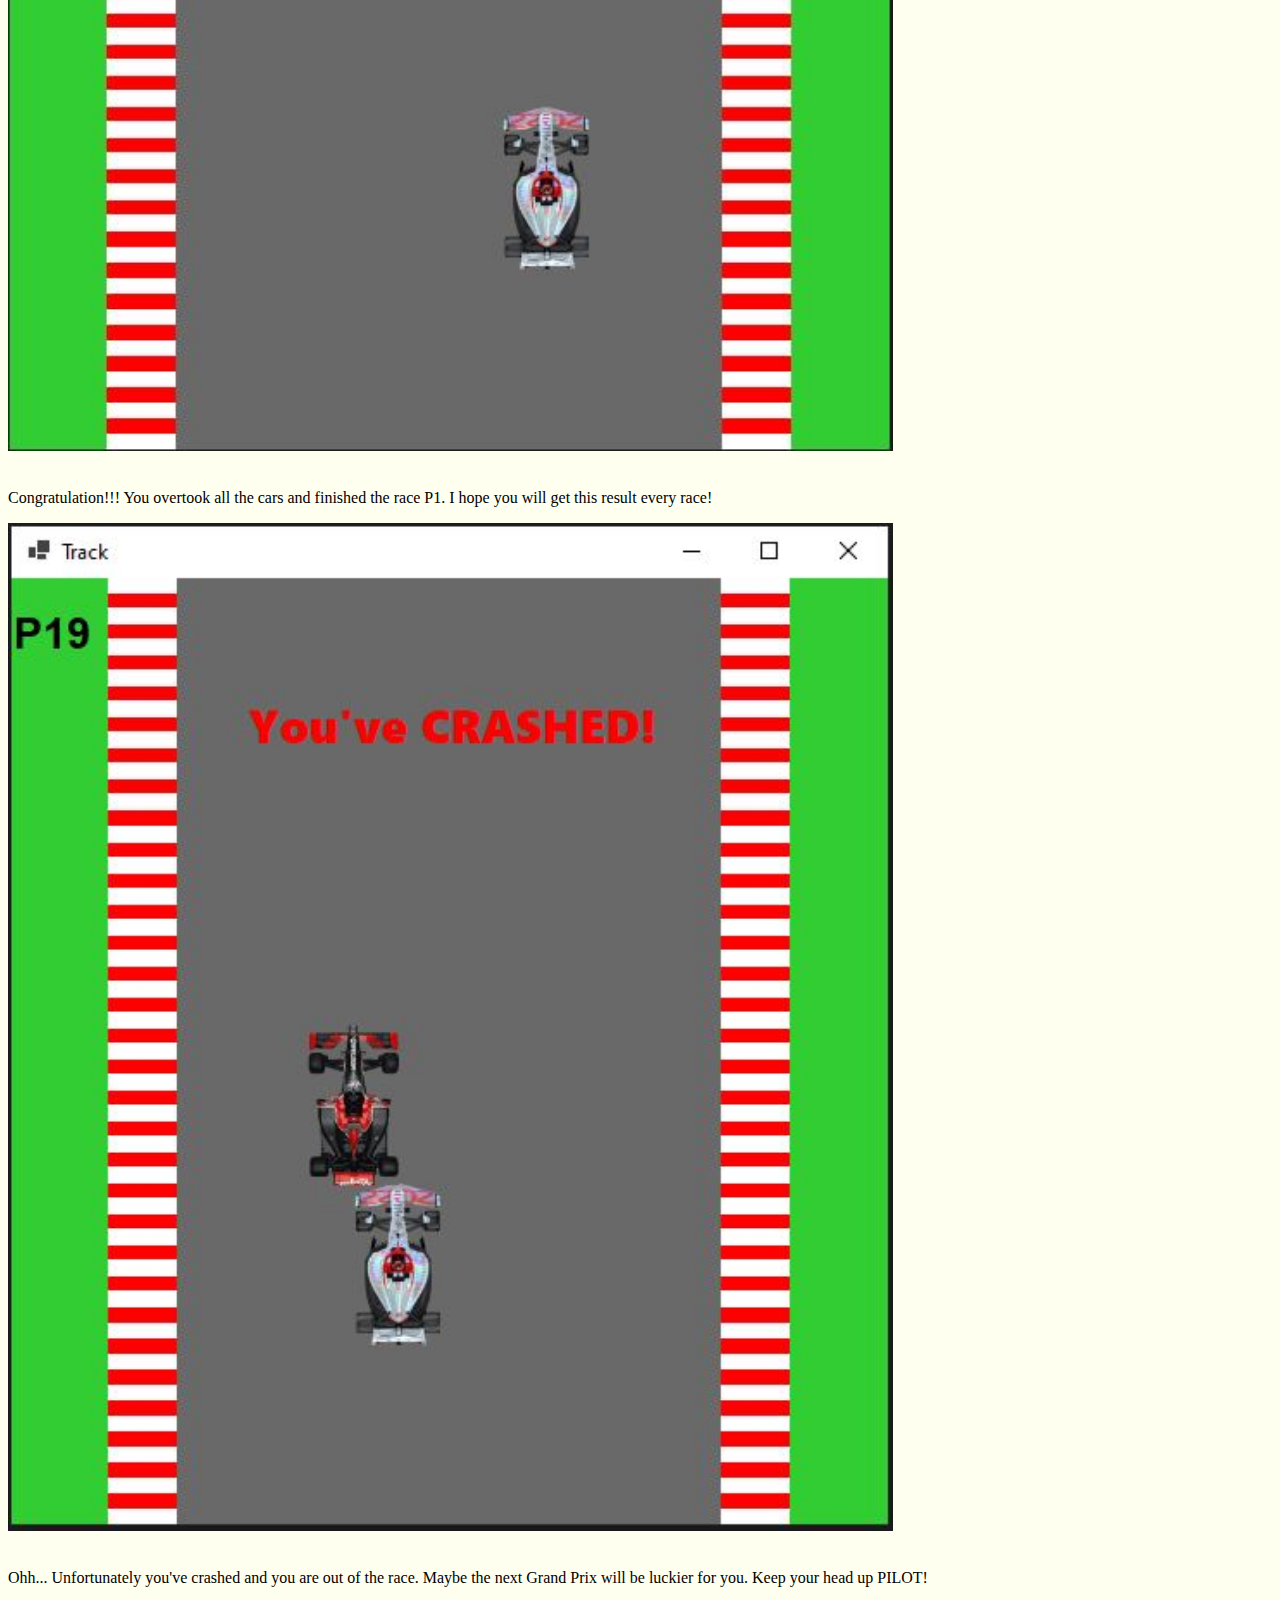
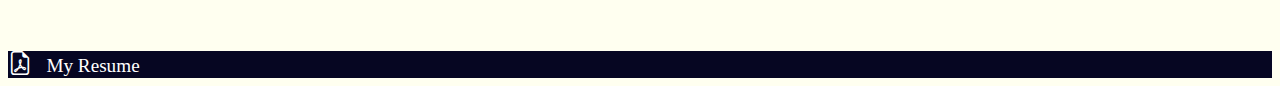
<file: site_files/project/f1.html>
<!DOCTYPE html>
<html>
<head>
    <meta charset="utf-8">
    <meta name="viewport" content="width=device-width, initial-scale=1">
    
    <link rel="stylesheet" href="https://cdn.jsdelivr.net/npm/bootstrap-icons@1.9.1/font/bootstrap-icons.css">
    <link href="https://cdn.jsdelivr.net/npm/bootstrap@5.2.0/dist/css/bootstrap.min.css" rel="stylesheet" integrity="sha384-gH2yIJqKdNHPEq0n4Mqa/HGKIhSkIHeL5AyhkYV8i59U5AR6csBvApHHNl/vI1Bx" crossorigin="anonymous">
    <link href="../css/mystyle.css" rel="stylesheet">
    
    <title>F1 minigame</title>
</head>

<body class="d-flex flex-column min-vh-100">
    <header>
        <nav class="navbar navbar-dark navbar-expand-lg sticky-top" style="background-color: rgb(6, 6, 34);">
            
            <button class="ms-5 navbar-toggler" type="button" data-bs-toggle="collapse" data-bs-target="#navbarSupportedContent" aria-controls="navbarSupportedContent" aria-expanded="false" aria-label="Toggle navigation">
                <span class="navbar-toggler-icon"></span>
            </button>
            
            <div class="collapse navbar-collapse" id="navbarSupportedContent">
                <div class="mx-auto">
                    <ul class="navbar-nav mx-auto">
                        <li class="nav-item mx-5 p-2">
                            <a class="navbar-brand" aria-current="page" href="../../index.html" style="color: white;">Home</a>
                        </li>
                        <li class="nav-item mx-5 p-2">
                            <a class="navbar-brand" aria-current="page" href="../project/index.html" style="color: white;">Projects</a>
                        </li>
                        <li class="nav-item mx-5 p-2">
                            <a class="navbar-brand" aria-current="page" href="../about/index.html" style="color: white;">About me</a>
                        </li>
                        <li class="nav-item mx-5 p-2">
                            <a class="navbar-brand" aria-current="page" href="../contact/index.html" style="color: white;">Contact</a>
                        </li>
                    </ul>  
                </div> 
            </div>
            
        </nav>    
    </header>
    
    <main style="margin-bottom: 5%;">
        <br>
        
        <div class="container-xxl">
            
            <div class="row">
                <div class="col text-center">
                    <h1 style="font-family: Alegreya SC;">Come with me and let's explore this project together</h1>
                </div>
            </div>
            
            <br>
            
            <div class="row text-center">
                <div class="col"></div>
                <div class="col-5">
                    <div>
                        <img src="../../idei_poze/project_pics/f1-minigame/intro.jpg" width="100%">
                    </div>
                    <br>
                    <p>
                        This is the first window that you are going to see and you will have 2 options to choose from: "START" and "QUIT".
                    </p>                
                </div>
                <div class="col"></div>
            </div>
            
            <div class="row text-center">
                <div class="col"></div>
                <div class="col-5">
                    
                    <div style="display: flex; justify-content: space-between;">
                        <div>
                            <i class="bi bi-arrow-down-left-square" style="font-size: 5rem;"></i>
                        </div>
                    </div>
                    
                </div>
                <div class="col"></div>
            </div>
            
            <br>
            
            <div class="row text-center">
                <div class="col-5">
                    <div>
                        <img src="../../idei_poze/project_pics/f1-minigame/select_driver.jpg" width="100%">
                    </div>
                    <br>
                    <p>
                        Here you will get to select one of the 20 drivers that lined up for the 2021 F1 Season.
                    </p>        
                </div>
                <div class="col-2">      
                    <div style="margin-top: 40%;">
                        <i class="bi bi-arrow-right-square" style="font-size: 5rem;"></i>
                    </div> 
                </div>
                <div class="col-5">
                    <div>
                        <img src="../../idei_poze/project_pics/f1-minigame/select_track.jpg" width="100%">
                    </div>
                    <br>
                    <p>
                        After you select your driver, a new checklist will pop up so you can choose one of the 21 F1 circuits from the 2021 F1 Season.
                    </p>        
                </div>
            </div>
            
            <div class="row text-center">
                <div class="col"></div>
                <div class="col-5">
                    
                    <div style="display: flex; justify-content: end;">
                        <div>
                            <i class="bi bi-arrow-down-left-square" style="font-size: 5rem;"></i>
                        </div>
                    </div>
                    
                </div>
                <div class="col"></div>
            </div>
            
            <br>
            
            <div class="row text-center">
                <div class="col"></div>
                <div class="col-5">
                    <div>
                        <img src="../../idei_poze/project_pics/f1-minigame/start.JPG" width="70%">
                    </div>
                    <br>
                    <p>
                        At the start of the game, the instructions will be presented to you and after you read them, you are free to start the game.
                    </p>        
                    
                </div>
                <div class="col"></div>
            </div>
            
            <div class="row text-center">
                <div class="col"></div>
                <div class="col-5">
                    
                    <div >
                        <div>
                            <i class="bi bi-arrow-down-square" style="font-size: 5rem;"></i>
                        </div>
                    </div>
                    
                </div>
                <div class="col"></div>
            </div>
            
            <br>
            
            <div class="row text-center">
                <div class="col"></div>
                <div class="col-5">
                    <div>
                        <img src="../../idei_poze/project_pics/f1-minigame/main.JPG" width="70%">
                    </div>
                    <br>
                    <p>
                        You will start the race and your goal is to overtake all the cars so you finish P1. Watch out,
                        because one crash will get you out of the race.
                    </p>        
                </div>
                <div class="col"></div>
            </div>
            
            <div class="row text-center">
                <div class="col"></div>
                <div class="col-4">
                    
                    <div style="display: flex; justify-content: space-between;">
                        <div>
                            <i class="bi bi-arrow-down-left-square" style="font-size: 5rem;"></i>
                        </div>
                        <div>
                            <i class="bi bi-arrow-down-right-square" style="font-size: 5rem;"></i>
                        </div>
                    </div>
                    
                </div>
                <div class="col"></div>
            </div>
            
            <br>
            
            <div class="row text-center">
                <div class="col-5">
                    <div>
                        <img src="../../idei_poze/project_pics/f1-minigame/win.JPG" width="70%">
                    </div>
                    <br>
                    <p>
                        Congratulation!!! You overtook all the cars and finished the race P1. I hope you will get this result every race!
                    </p>        
                </div>
                <div class="col-2">                         
                </div>
                <div class="col-5">
                    <div>
                        <img src="../../idei_poze/project_pics/f1-minigame/crash.JPG" width="70%">
                    </div>
                    <br>
                    <p>
                        Ohh... Unfortunately you've crashed and you are out of the race. Maybe the next Grand Prix will be 
                        luckier for you. Keep your head up PILOT!
                    </p>        
                </div>
            </div>
            
            
            
            
        </div>
        
    </main>
    
    <script src="https://cdn.jsdelivr.net/npm/bootstrap@5.2.0/dist/js/bootstrap.bundle.min.js" integrity="sha384-A3rJD856KowSb7dwlZdYEkO39Gagi7vIsF0jrRAoQmDKKtQBHUuLZ9AsSv4jD4Xa" crossorigin="anonymous"></script>
</body>

<footer  class="bd-footer" style="background-color:  rgb(6, 6, 34); margin-top: 1%;">
    <div class="ms-5">
        <div style="font-size: 1.2rem;">
            <a href="../../idei_poze/cv/PascaAlexandruCV.pdf" download><i class="bi bi-file-earmark-pdf" style="font-size: 1.5rem; color: white;"></i></a> 
            <a href="../../idei_poze/cv/PascaAlexandruCV.pdf" style="color: white; text-decoration: none;">&nbsp; My Resume</a>
        </div>
    </div>
</footer>

</html>
</file>
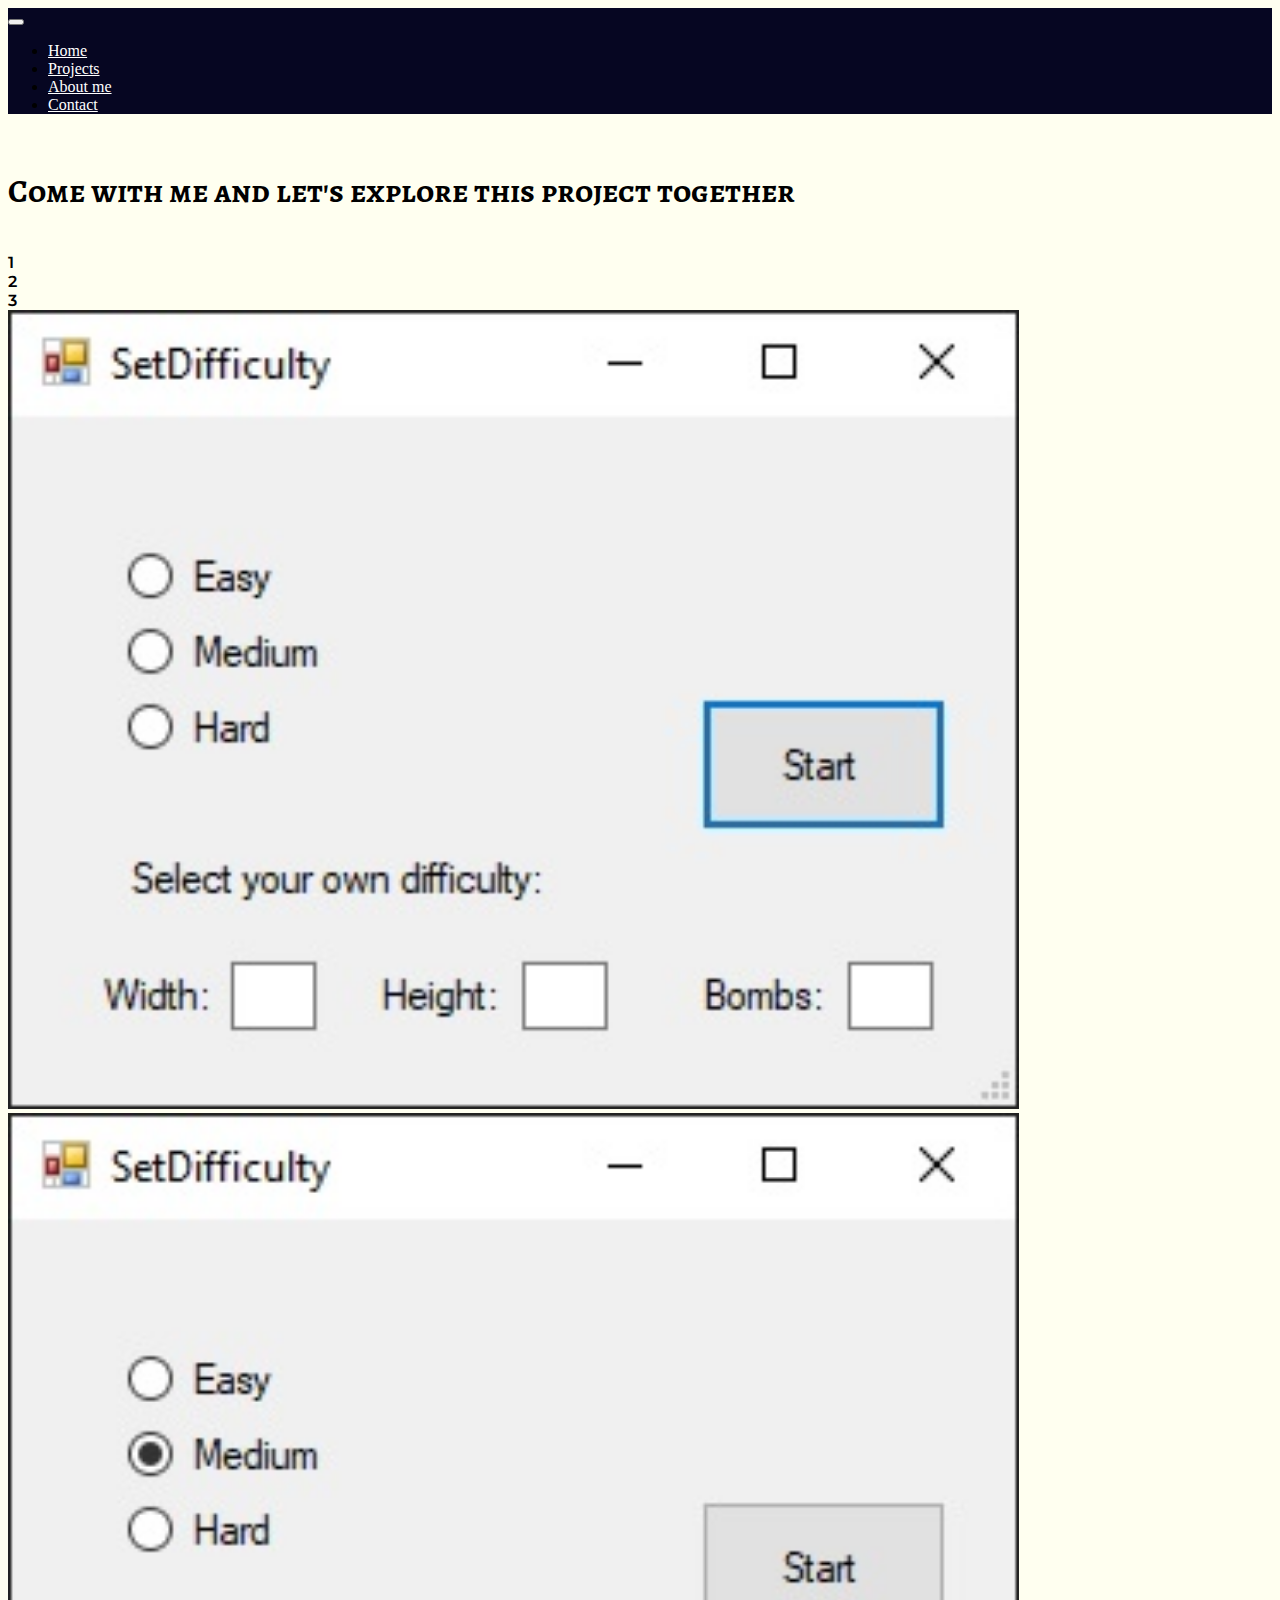
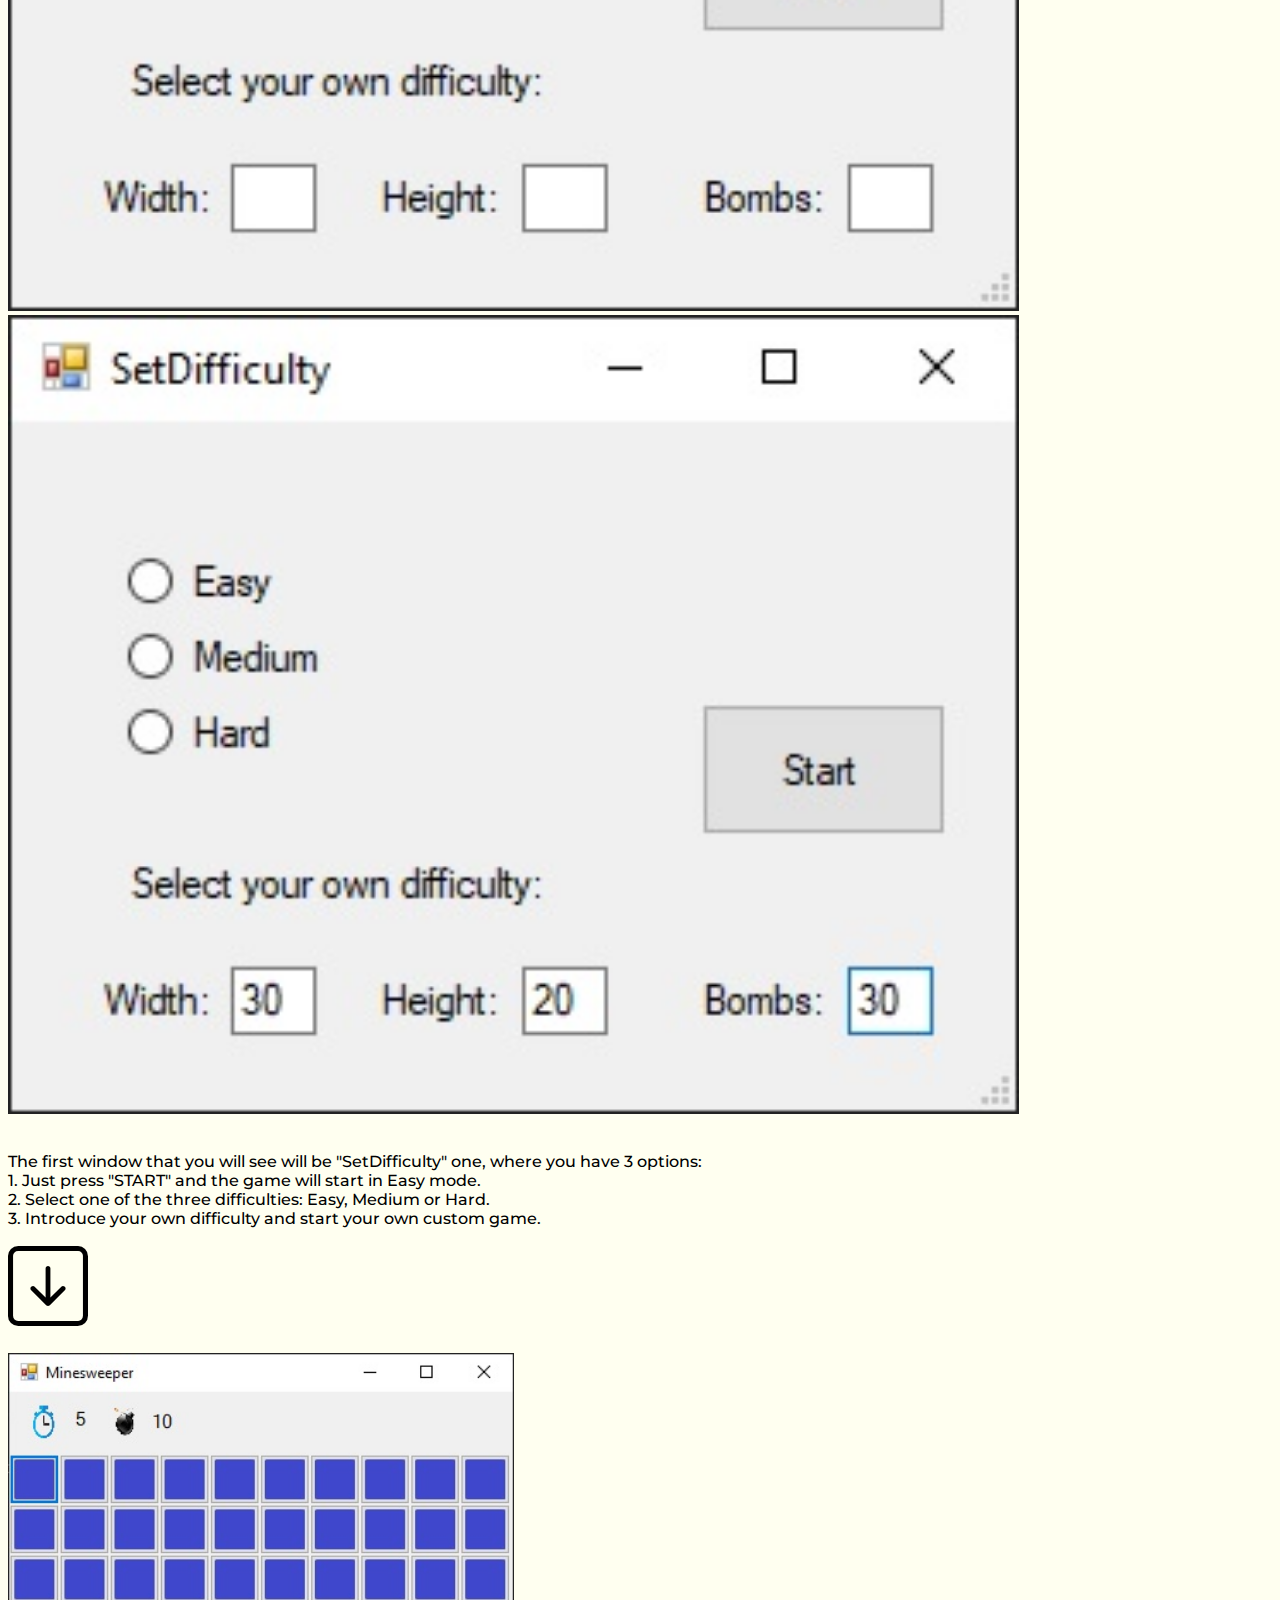
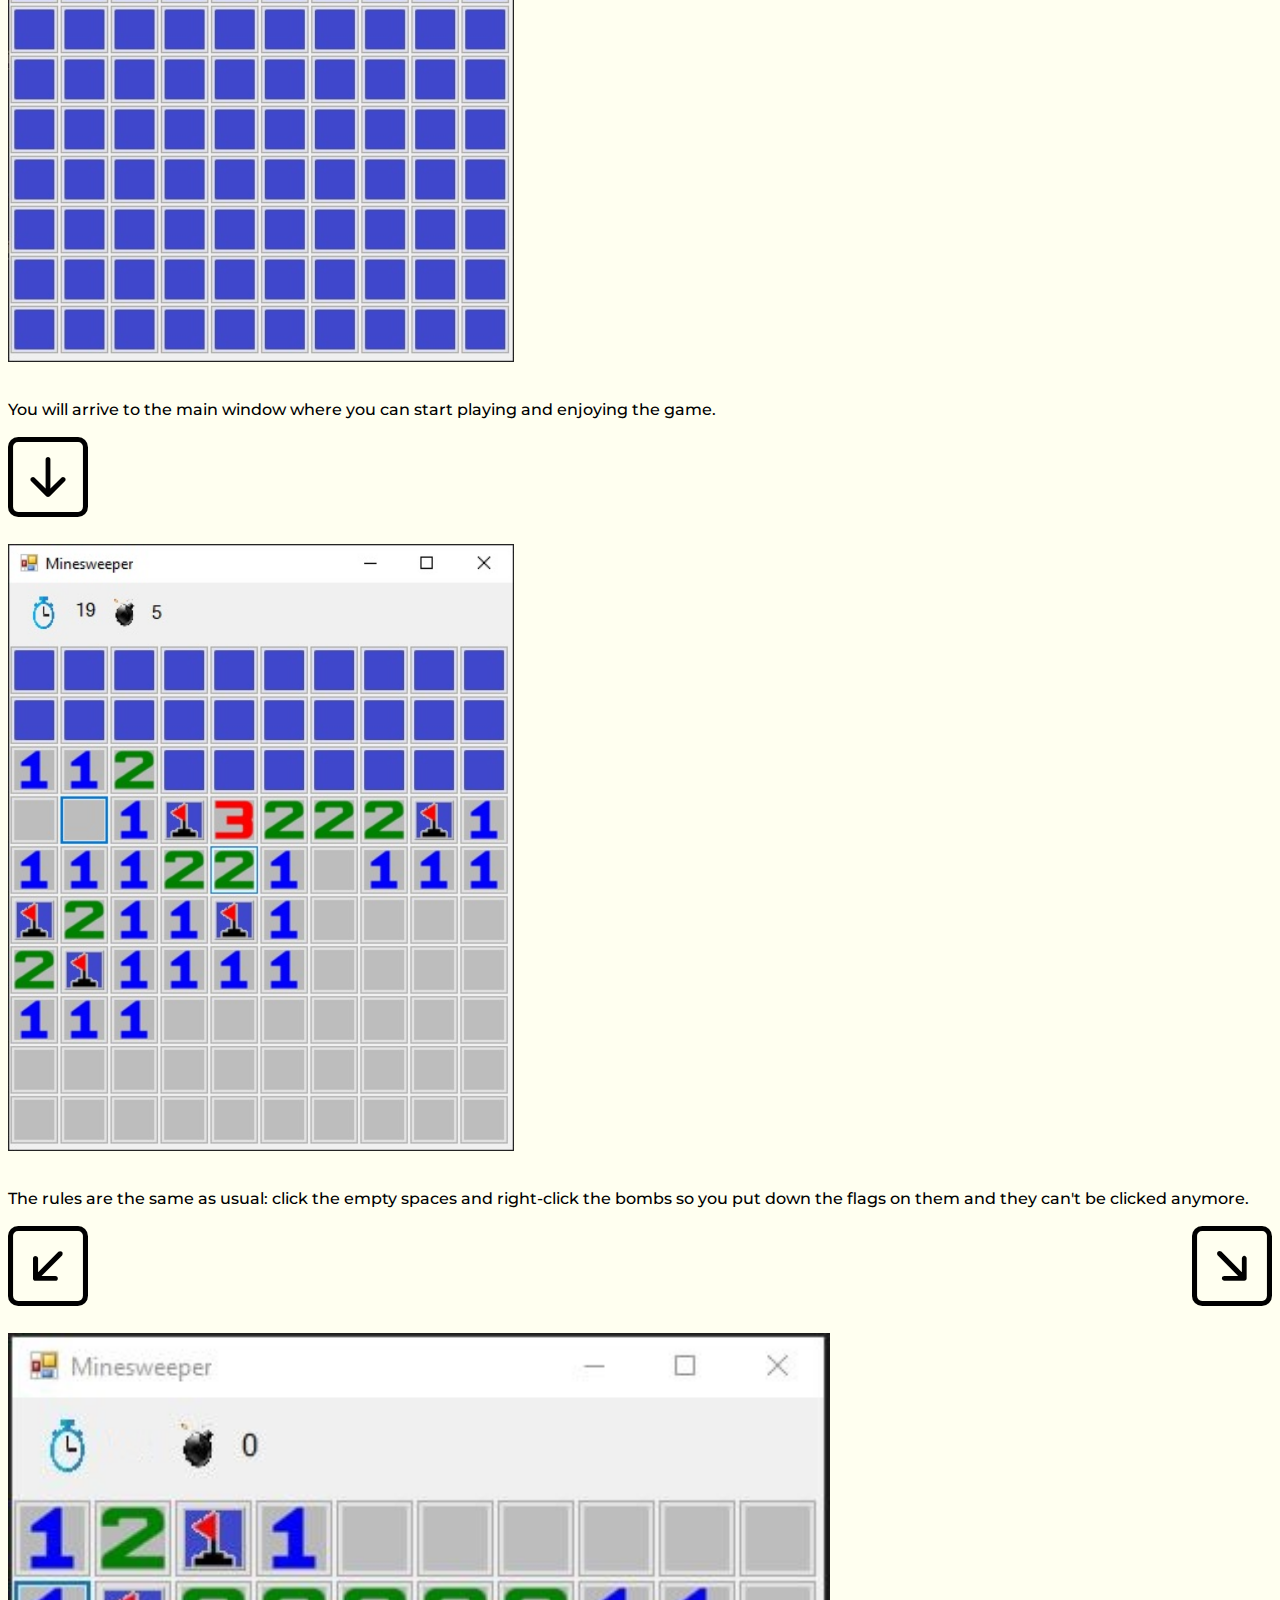
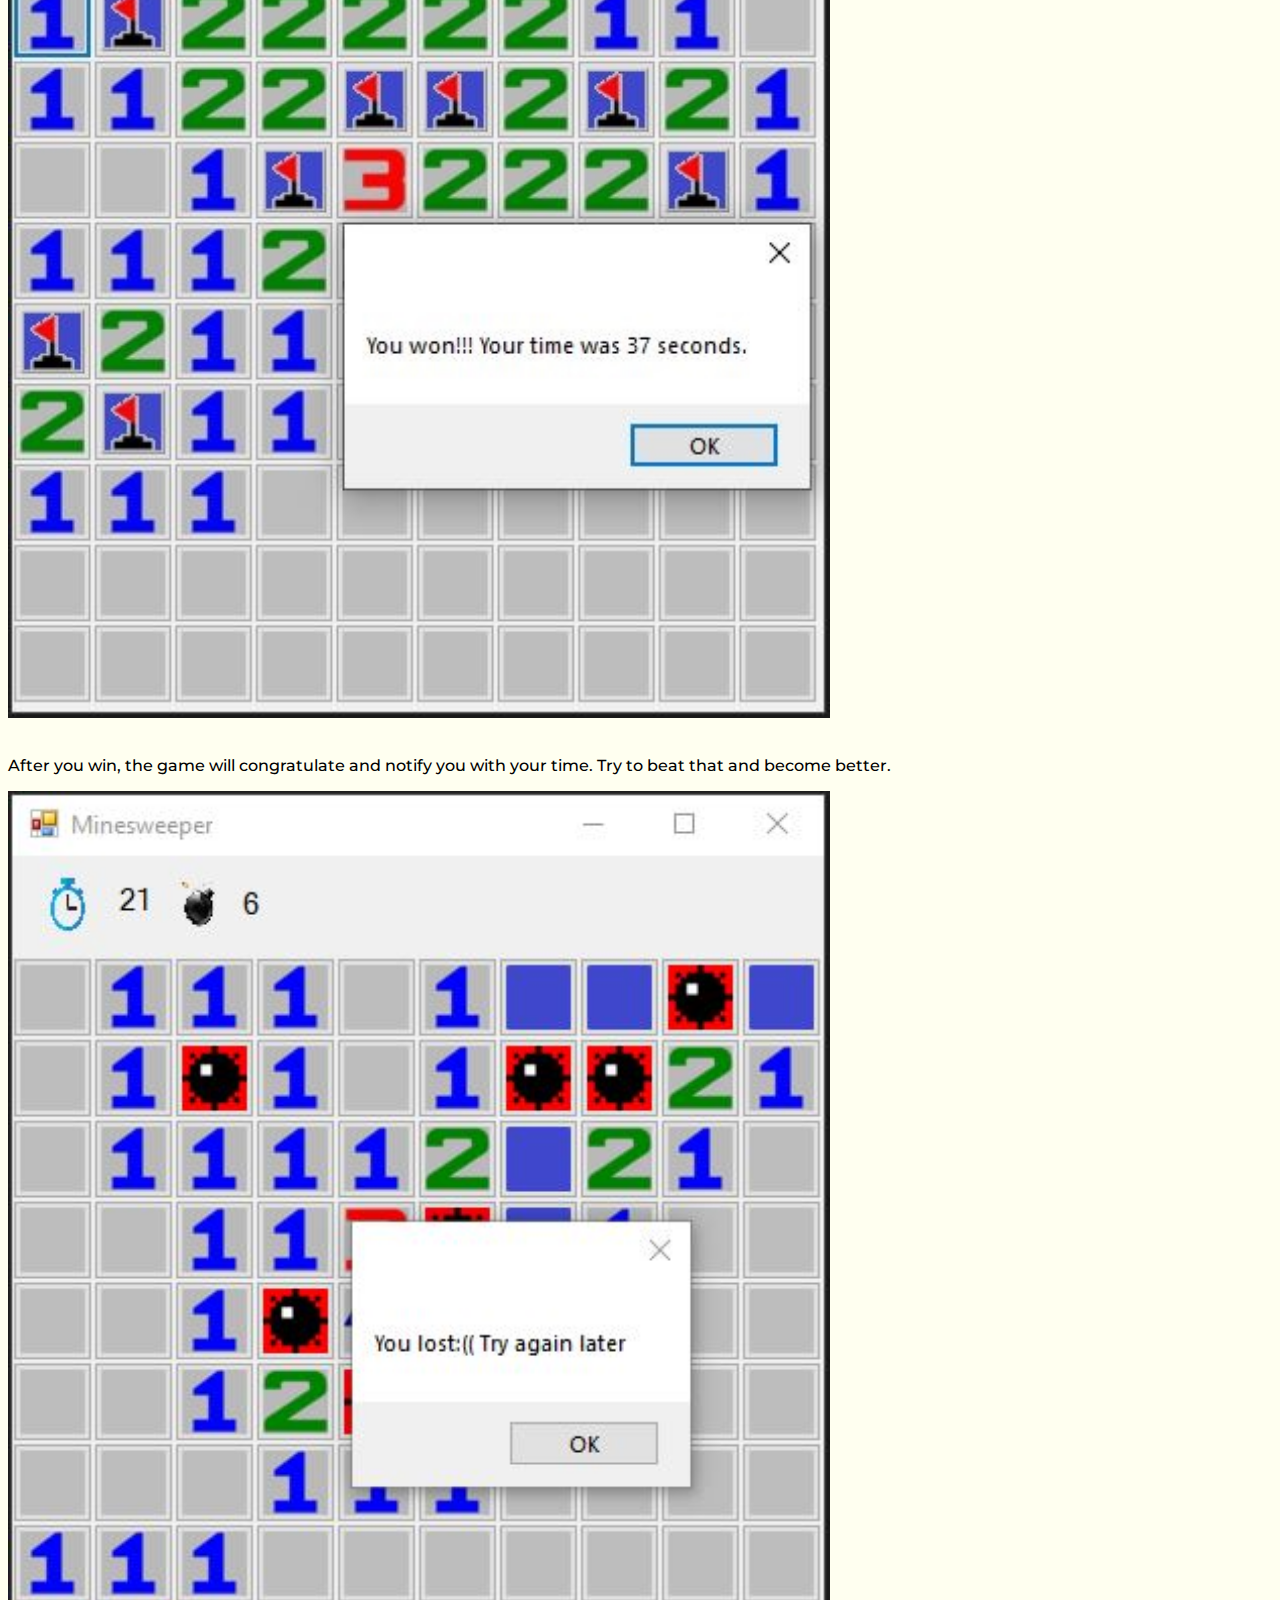
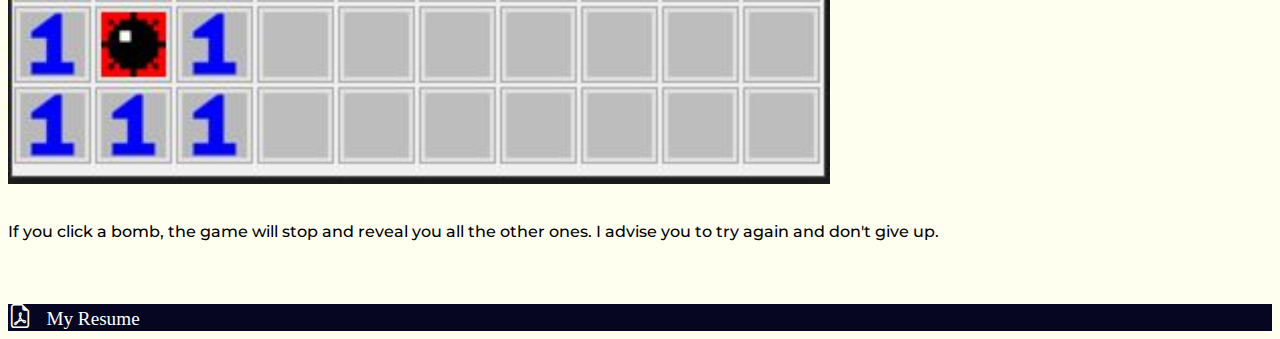
<file: site_files/project/minesweeper.html>
<!DOCTYPE html>
<html>
<head>
    <meta charset="utf-8">
    <meta name="viewport" content="width=device-width, initial-scale=1">
    
    <link rel="stylesheet" href="https://cdn.jsdelivr.net/npm/bootstrap-icons@1.9.1/font/bootstrap-icons.css">
    <link href="https://cdn.jsdelivr.net/npm/bootstrap@5.2.0/dist/css/bootstrap.min.css" rel="stylesheet" integrity="sha384-gH2yIJqKdNHPEq0n4Mqa/HGKIhSkIHeL5AyhkYV8i59U5AR6csBvApHHNl/vI1Bx" crossorigin="anonymous">
    <link href="../css/mystyle.css" rel="stylesheet">
    
    <title>Minesweeper</title>
</head>

<body class="d-flex flex-column min-vh-100">
    <header>
        <nav class="navbar navbar-dark navbar-expand-lg sticky-top" style="background-color: rgb(6, 6, 34);">
            
            <button class="ms-5 navbar-toggler" type="button" data-bs-toggle="collapse" data-bs-target="#navbarSupportedContent" aria-controls="navbarSupportedContent" aria-expanded="false" aria-label="Toggle navigation">
                <span class="navbar-toggler-icon"></span>
            </button>
            
            <div class="collapse navbar-collapse" id="navbarSupportedContent">
                <div class="mx-auto">
                    <ul class="navbar-nav mx-auto">
                        <li class="nav-item mx-5 p-2">
                            <a class="navbar-brand" aria-current="page" href="../../index.html" style="color: white;">Home</a>
                        </li>
                        <li class="nav-item mx-5 p-2">
                            <a class="navbar-brand" aria-current="page" href="../project/index.html" style="color: white;">Projects</a>
                        </li>
                        <li class="nav-item mx-5 p-2">
                            <a class="navbar-brand" aria-current="page" href="../about/index.html" style="color: white;">About me</a>
                        </li>
                        <li class="nav-item mx-5 p-2">
                            <a class="navbar-brand" aria-current="page" href="../contact/index.html" style="color: white;">Contact</a>
                        </li>
                    </ul>  
                </div> 
            </div>
            
        </nav>    
    </header>
    
    <main style="margin-bottom: 5%;"> 
        <br>
        
        <div class="container-xxl">
            
            <div class="row">
                <div class="col text-center">
                    <h1 style="font-family: Alegreya SC;">Come with me and let's explore this project together </h1>
                </div>
            </div>
            
            <br>
            
            <div class="row text-center">
                <div class="col-4">
                    <div style="font-family: Montserrat; font-weight: 600;">
                        1
                    </div>       
                </div>
                <div class="col-4">
                    <div style="font-family: Montserrat; font-weight: 600;">
                        2
                    </div>                  
                </div>
                <div class="col-4">
                    <div style="font-family: Montserrat; font-weight: 600;">
                        3
                    </div>
                </div>  
            </div>     
            
            <div class="row text-center">
                <div class="col-4">
                    <div>
                        <img src="../../idei_poze/project_pics/minesweeper/intro.jpg" style="width: 80%;">
                    </div>       
                </div>
                <div class="col-4">
                    <div>
                        <img src="../../idei_poze/project_pics/minesweeper/intro_medium.jpg" style="width: 80%;">
                    </div>                  
                </div>
                <div class="col-4">
                    <div>
                        <img src="../../idei_poze/project_pics/minesweeper/intro_custom.jpg" style="width: 80%;">
                    </div>
                </div>  
            </div>     
            
            <br>
            
            <div class="row text-center">
                <div class="col">
                    <p style="font-family: Montserrat; font-weight: 500;">
                        
                        The first window that you will see will be "SetDifficulty" one, where you have 3 options:
                        <br>
                        1. Just press "START" and the game will start in Easy mode.
                        <br>
                        2. Select one of the three difficulties: Easy, Medium or Hard.
                        <br>
                        3. Introduce your own difficulty and start your own custom game. 
                        
                    </p>
                </div>
            </div>
            
            <div class="row text-center">
                <div class="col">
                    <i class="bi bi-arrow-down-square" style="font-size: 5rem;"></i>
                </div>
            </div>
            
            <br>
            
            <div class="row text-center">
                <div class="col-2"></div>
                <div class="col-8">
                    <div>
                        <img src="../../idei_poze/project_pics/minesweeper/main.JPG" width="40%">
                    </div>
                    <br>
                    <p style="font-family: Montserrat; font-weight: 500;">
                        You will arrive to the main window where you can start playing and enjoying the game.
                    </p>
                </div>
                <div class="col-2"></div>
            </div>
            
            <div class="row text-center">
                <div class="col">
                    <i class="bi bi-arrow-down-square" style="font-size: 5rem;"></i>
                </div>
            </div>
            
            <br>
            
            <div class="row text-center">
                <div class="col-2"></div>
                <div class="col-8">
                    <div>
                        <img src="../../idei_poze/project_pics/minesweeper/midgame.jpg"  width="40%">
                    </div>
                    <br>
                    <p style="font-family: Montserrat; font-weight: 500;">
                        The rules are the same as usual: click the empty spaces and right-click the bombs so you 
                        put down the flags on them and they can't be clicked anymore.
                    </p>
                </div>
                <div class="col-2"></div>
            </div>
            
            <div class="row text-center">
                <div class="col"></div>
                <div class="col-3">
                    
                    <div style="display: flex; justify-content: space-between;">
                        <div>
                            <i class="bi bi-arrow-down-left-square" style="font-size: 5rem;"></i>
                        </div>
                        <div>
                            <i class="bi bi-arrow-down-right-square" style="font-size: 5rem;"></i>
                        </div>
                    </div>
                    
                </div>
                <div class="col"></div>
            </div>
            
            <br>
            
            <div class="row text-center">
                <div class="col-5">
                    <div>
                        <img src="../../idei_poze/project_pics/minesweeper/win.JPG" width="65%">
                    </div>
                    <br>
                    <p style="font-family: Montserrat; font-weight: 500;">
                        After you win, the game will congratulate and notify you with your time. Try to beat that and become better.
                    </p>
                </div>
                <div class="col-2"></div>
                <div class="col-5">
                    <div>
                        <img src="../../idei_poze/project_pics/minesweeper/lose.JPG" width="65%">
                    </div>
                    <br>
                    <p style="font-family: Montserrat; font-weight: 500;">
                        If you click a bomb, the game will stop and reveal you all the other ones. I advise you to try again 
                        and don't give up.
                    </p>
                </div>
            </div>
            
        </div>
        
    </main>
    
    <script src="https://cdn.jsdelivr.net/npm/bootstrap@5.2.0/dist/js/bootstrap.bundle.min.js" integrity="sha384-A3rJD856KowSb7dwlZdYEkO39Gagi7vIsF0jrRAoQmDKKtQBHUuLZ9AsSv4jD4Xa" crossorigin="anonymous"></script>
</body>

<footer  class="bd-footer" style="background-color:  rgb(6, 6, 34); margin-top: 1%;">
    <div class="ms-5">
        <div style="font-size: 1.2rem;">
            <a href="../../idei_poze/cv/PascaAlexandruCV.pdf" download><i class="bi bi-file-earmark-pdf" style="font-size: 1.5rem; color: white;"></i></a> 
            <a href="../../idei_poze/cv/PascaAlexandruCV.pdf" style="color: white; text-decoration: none;">&nbsp; My Resume</a>
        </div>
    </div>
</footer>

</html>
</file>
<file: site_files/css/mystyle.css>
@import url('https://fonts.googleapis.com/css2?family=Alegreya+SC:wght@400;500;700&display=swap');
@import url('https://fonts.googleapis.com/css2?family=Montserrat:wght@300;400;500;600&display=swap');

.logos
{
    margin-right: 1.5%;
    display: block;
}

body
{ 
    background-color: ivory;
}

.btn-circle.btn-lg {
    width: 8.75rem;
    height: 8.75rem;
    padding: 0.7px 1rem;
    border-radius: 50%;
    font-size: 1.2rem;
    font-weight: 600;
    text-align:center;
    display: block;
}

.portfolio-text
{
    font-size: 5rem;
    font-weight: 600;
    color: white;
}

.rotate
{
    transform: rotate(90deg);
    display:inline-block;
}

.center-element-portfolio
{
   position:absolute;
   top: 50%;
   left: 50%;
   transform: translate(-50%, -50%);
}

.center-element-contact
{
   position:absolute;
   top: 45%;
   left: 50%;
   transform: translate(-50%, -50%);
}

.center-text-contact
{
    position:relative;
    left: 15%;
}

.f-family-text
{
    font-family: "Montserrat";
    font-size: 15px;
    font-weight: 500;
}

.container-fluid
{
    max-width: 93%;
    width: 100%;
    
}
</file>
